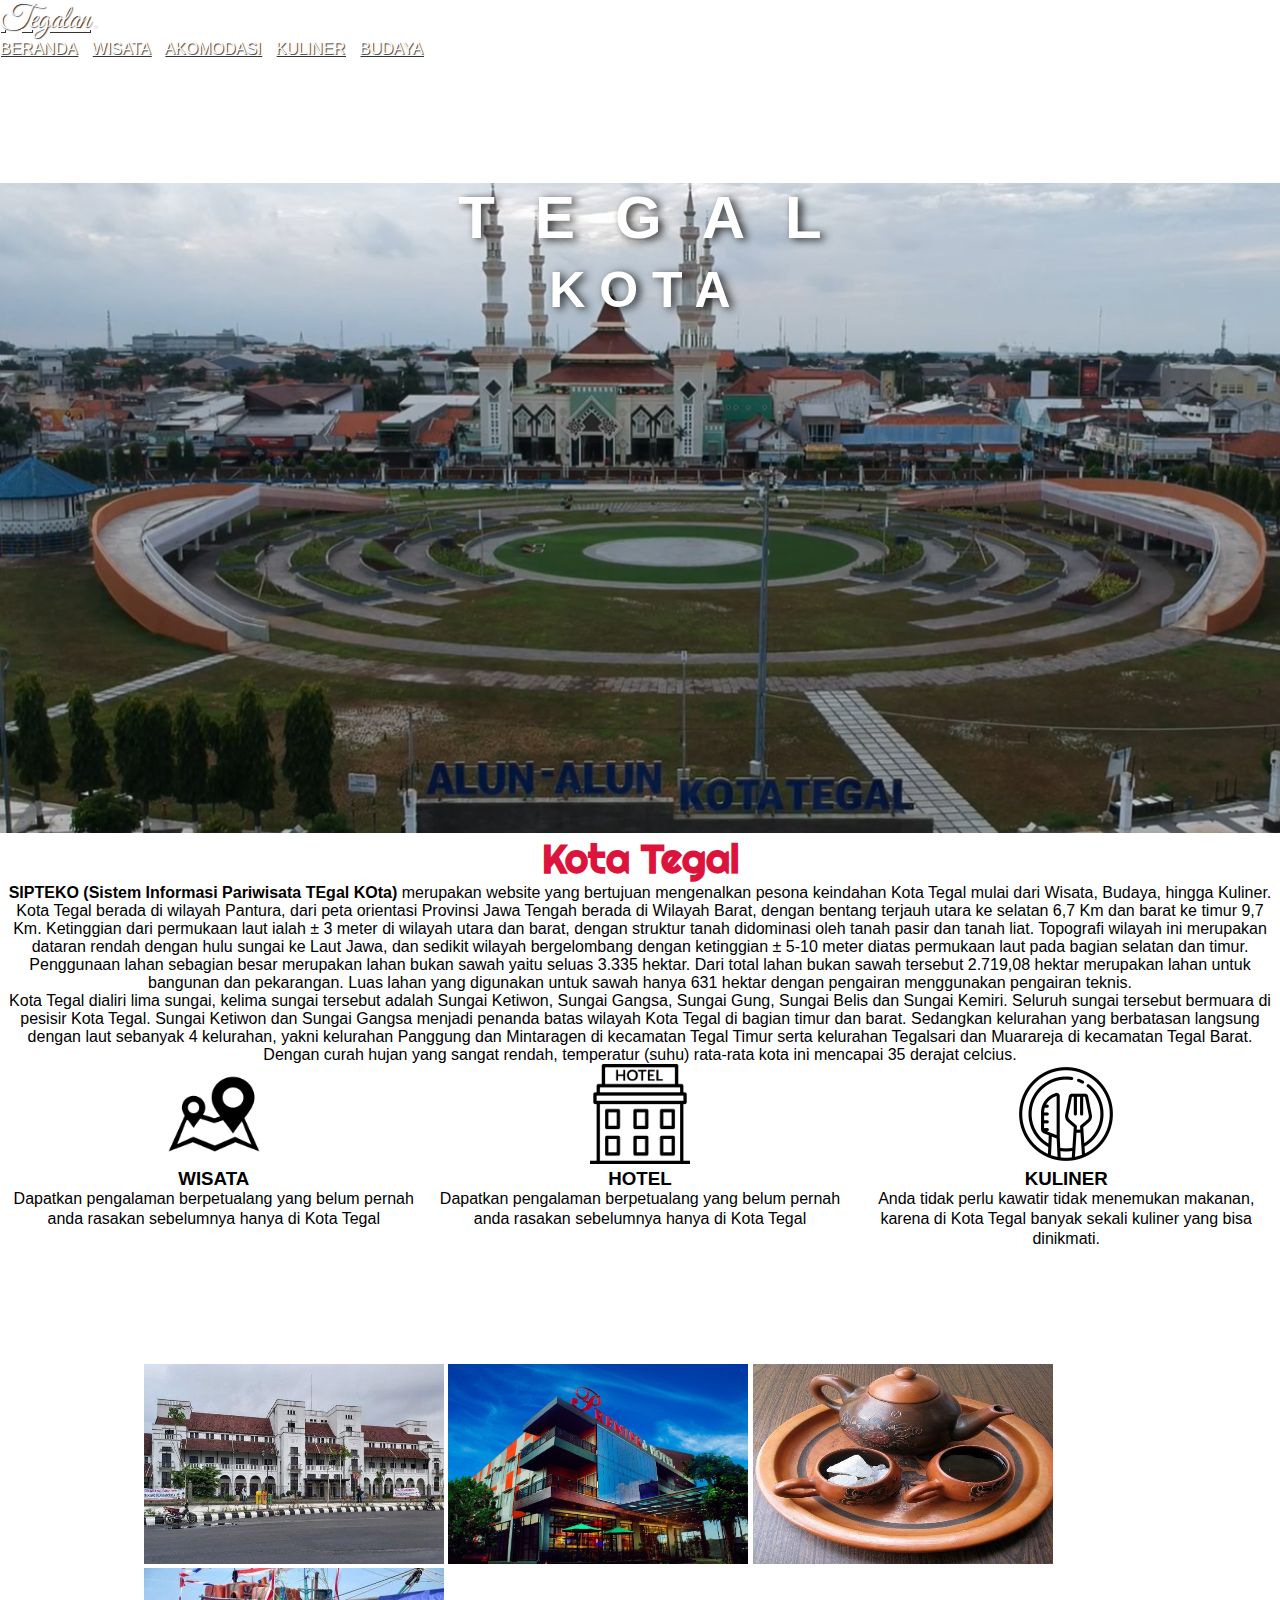
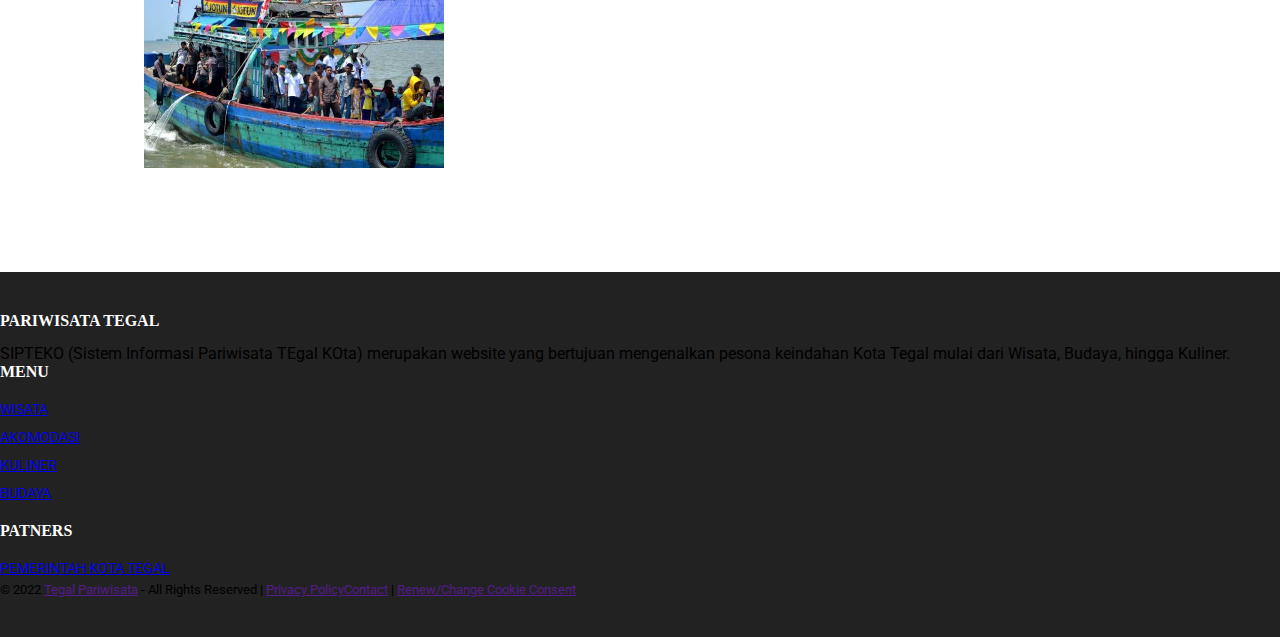
<file: index.html>
<!doctype html>
<html lang="en">

<head>
    <!-- Required meta tags -->
    <meta charset="utf-8">
    <meta name="viewport" content="width=device-width, initial-scale=1, shrink-to-fit=no">

    <!-- Bootstrap CSS -->
    <link rel="stylesheet" href="https://cdn.jsdelivr.net/npm/bootstrap@4.6.1/dist/css/bootstrap.min.css"
        integrity="sha384-zCbKRCUGaJDkqS1kPbPd7TveP5iyJE0EjAuZQTgFLD2ylzuqKfdKlfG/eSrtxUkn" crossorigin="anonymous">

    <!-- Font -->
    <link href="https://fonts.googleapis.com/css2?family=Great+Vibes&family=Roboto:ital,wght@1,300&display=swap" rel="stylesheet">

    <!-- Font Logo -->
    <link href="https://fonts.googleapis.com/css2?family=Great+Vibes&display=swap" rel="stylesheet">

    <link href="https://fonts.googleapis.com/css2?family=Righteous&display=swap" rel="stylesheet">

    <!-- Font Jumbotron -->
    <link href="https://fonts.googleapis.com/css2?family=Water+Brush&display=swap" rel="stylesheet">

    <!-- My CSS -->
    <link rel="stylesheet" href="style.css">

    <title>Tegal Pariwisata</title>
</head>

<body>
    <!-- navbar -->
    <nav class="navbar navbar-expand-lg navbar-light">
        <div class="container">
            <a class="navbar-brand" href="index.html">Tegalan</a>
            <button class="navbar-toggler" type="button" data-toggle="collapse" data-target="#navbarNavAltMarkup"
                aria-controls="navbarNavAltMarkup" aria-expanded="false" aria-label="Toggle navigation">
                <span class="navbar-toggler-icon"></span>
            </button>
            <div class="collapse navbar-collapse" id="navbarNavAltMarkup">
                <div class="navbar-nav ml-auto">
                    <a class="nav-link" href="index.html">Beranda</a>
                    <a class="nav-link" href="wisata.html">Wisata</a>
                    <a class="nav-link" href="akomodasi.html">Akomodasi</a>
                    <a class="nav-link" href="kuliner.html">Kuliner</a>
                    <a class="nav-link" href="budaya.html">Budaya</a>
                </div>
            </div>
        </div>
    </nav>
    <!-- end navbar -->

    <!-- jumbroton -->
    <section id="slider">
        <div class="jumbotron jumbotron-fluid">
            <div class="container">
                <p class="display-4"><span>T</span><span>E</span><span>G</span><span>A</span><span>L</span><br><span style="font-size:50px ;">K O T A</span>
                </p>
            </div>
        </div>
    </section>
    <!-- end jumbroton -->


    <!-- panel -->
    
    <!-- panel -->

    <!-- about -->
    <section id="about">
        <div class="container">
            <div class="row justify-content-center mt-5">
                <div class="col-md-10 mt-7">
                    <p class="text-card" style="font-family:'Righteous';color:crimson">Kota Tegal</p>
                    <p class="text-card1"><b>SIPTEKO (Sistem Informasi Pariwisata TEgal KOta)</b> merupakan website yang bertujuan mengenalkan pesona keindahan Kota Tegal mulai dari Wisata, Budaya, hingga Kuliner.</p>
                    <p class="text-card2">Kota Tegal berada di wilayah Pantura, dari peta orientasi Provinsi Jawa Tengah berada di Wilayah Barat, dengan bentang terjauh utara ke selatan 6,7 Km dan barat ke timur 9,7 Km. Ketinggian dari permukaan laut ialah ± 3 meter di wilayah utara dan barat, dengan struktur tanah didominasi oleh tanah pasir dan tanah liat. Topografi wilayah ini merupakan dataran rendah dengan hulu sungai ke Laut Jawa, dan sedikit wilayah bergelombang dengan ketinggian ± 5-10 meter diatas permukaan laut pada bagian selatan dan timur.</p>
                    <p class="text-card2">Penggunaan lahan sebagian besar merupakan lahan bukan sawah yaitu seluas 3.335 hektar. Dari total lahan bukan sawah tersebut 2.719,08 hektar merupakan lahan untuk bangunan dan pekarangan. Luas lahan yang digunakan untuk sawah hanya 631 hektar dengan pengairan menggunakan pengairan teknis.</p>
                    <p class="text-card2">Kota Tegal dialiri lima sungai, kelima sungai tersebut adalah Sungai Ketiwon, Sungai Gangsa, Sungai Gung, Sungai Belis dan Sungai Kemiri. Seluruh sungai tersebut bermuara di pesisir Kota Tegal. Sungai Ketiwon dan Sungai Gangsa menjadi penanda batas wilayah Kota Tegal di bagian timur dan barat. Sedangkan kelurahan yang berbatasan langsung dengan laut sebanyak 4 kelurahan, yakni kelurahan Panggung dan Mintaragen di kecamatan Tegal Timur serta kelurahan Tegalsari dan Muarareja di kecamatan Tegal Barat. Dengan curah hujan yang sangat rendah, temperatur (suhu) rata-rata kota ini mencapai 35 derajat celcius.</p>
                    <div class=" mt-5">
                    </div>
                </div>
            </div>
        </div>
    </section>
    <!-- end about -->

    <!-- destination -->
    <section>
    <div class="container1">
        <div class="left-content">
            <img src="img/tour-guide-guide-map-icon-with-png-and-vector-format-for-free-422520.png" width="100 px">
            <h3>WISATA</h3>
            <p>Dapatkan pengalaman berpetualang yang belum pernah anda rasakan sebelumnya hanya di Kota Tegal</p>
        </div>
        <div class="center-content">
            <img src="img/pngwing.com (2).png" width="100 px"> 
            <h3>HOTEL</h3>
            <p>Dapatkan pengalaman berpetualang yang belum pernah anda rasakan sebelumnya hanya di Kota Tegal</p>
        </div>
        <div class="right-content">
            <img src="img/pngwing.com (3).png" width="100px">
            <h3>KULINER</h3>
            <p>Anda tidak perlu kawatir tidak menemukan makanan, karena di Kota Tegal banyak sekali kuliner yang bisa dinikmati.</p>
        </div>
    </section>

    <!-- end destination -->
    <section id="image-set-sec">
		<div class="image-set">
			<div class="image-box">
				<a href="wisata.html"><img src="img/1.jpg"></a>
				<div class="image-content">
					<div class="text"><a href="wisata.html"><h1>wisata</h1></a></div>
				</div>
			</div>
			<div class="image-box">
				<a href="akomodasi.html"><img src="img/3.jpg"></a>
				<div class="image-content">
					<div class="text"><a href="akomodasi.html"><h1>akomodasi</h1></a></div>
				</div>
			</div>
			<div class="image-box">
				<a href="kuliner.html"><img src="img/16.jpg"></a>
				<div class="image-content">
					<div class="text"><a href="kuliner.html"><h1>kuliner</h1></a></div>
				</div>
			</div>
            <div class="image-box">
				<a href="budaya.html"><img src="img/3d8b50cd8b5722cf12b0c42b87292653.jpg"></a>
				<div class="image-content">
					<div class="text"><a href="budaya.html"><h1>Budaya</h1></a></div>
				</div>
			</div>
		</div>
	</section>
    <!-- contact me -->

    <!-- end contact me -->

    <!-- footer -->
    <footer class="mt-3">
        <div class="footer text-white">
            <div class="container">
                <div class="row justify-content-between">
                    <div class="col-lg-4 col-md-6 col-sm-12">
                        <h2>Pariwisata Tegal</h2>
                        <p class="p-footer" style="font-family:'Roboto'">SIPTEKO (Sistem Informasi Pariwisata TEgal KOta) merupakan website yang bertujuan mengenalkan pesona keindahan Kota Tegal mulai dari Wisata, Budaya, hingga Kuliner.</p>
                        <div class="container">
                            <div class="row pt-4">
                                <div class="col-12">
                                </div>
                                <div class="col-12 social">
                                    <a href="#"><i class="fa fa-facebook"></i></a>
                                    <a href="#"><i class="fa fa-twitter"></i></a>
                                    <a href="#"><i class="fa fa-whatsapp"></i></a>
                                    <a href="#"><i class="fa fa-instagram"></i></a>
                                </div>
                            </div>
                        </div>
                    </div>
                    <div class="col-lg-4 col-md-6 col-sm-12">
                        <div class="row">
                            <div class="col-lg-6 col-md-6 col-sm-12" style="margin-bottom: 15px;">
                                <h2>Menu</h2>
                                <ul>
                                    <li class="footer-item">
                                        <a class="footer-link text-white" href="wisata.html">Wisata</a>
                                    </li>
                                    <li class="footer-item">
                                        <a class="footer-link text-white" href="akomodasi.html">Akomodasi</a>
                                    </li>
                                    <li class="footer-item">
                                        <a class="footer-link text-white" href="kuliner.html">Kuliner</a>
                                    </li> 
                                    <li class="footer-item">
                                        <a class="footer-link text-white" href="budaya.html">Budaya</a>
                                    </li>
                                </ul>
                            </div>
                            <div class="col-lg6 col-md-6 col-sm-12">
                                <h2>PATNERS</h2>
                                <ul>
                                    <li class="footer-socmed">
                                        <a class="footer-link text-white" href="https://www.tegalkota.go.id/v2/index.php?lang=id" target="_blank"><ion-icon name="logo-facebook"></ion-icon> PEMERINTAH KOTA TEGAL</a>
                                    </li>
                                </ul>
                            </div>
                        </div>
                    </div>
                    <div class="col-12">
                        <p class="text-center">
                            © 2022 <a href="" class="copyright text-white">Tegal Pariwisata</a> - All Rights Reserved | <a href="" class="copyright text-white">Privacy Policy</a><a href="" class="copyright text-white">Contact</a> | <a href="" class="copyright text-white">Renew/Change Cookie Consent</a>
                        </p>
                    </div>
                </div>
            </div>
        </div>
    </footer>
    <!-- end footer -->

    <script src="https://cdn.jsdelivr.net/npm/jquery@3.5.1/dist/jquery.slim.min.js"
        integrity="sha384-DfXdz2htPH0lsSSs5nCTpuj/zy4C+OGpamoFVy38MVBnE+IbbVYUew+OrCXaRkfj"
        crossorigin="anonymous"></script>
    <script src="https://cdn.jsdelivr.net/npm/bootstrap@4.6.1/dist/js/bootstrap.bundle.min.js"
        integrity="sha384-fQybjgWLrvvRgtW6bFlB7jaZrFsaBXjsOMm/tB9LTS58ONXgqbR9W8oWht/amnpF"
        crossorigin="anonymous"></script>

</body>

</html>
</file>
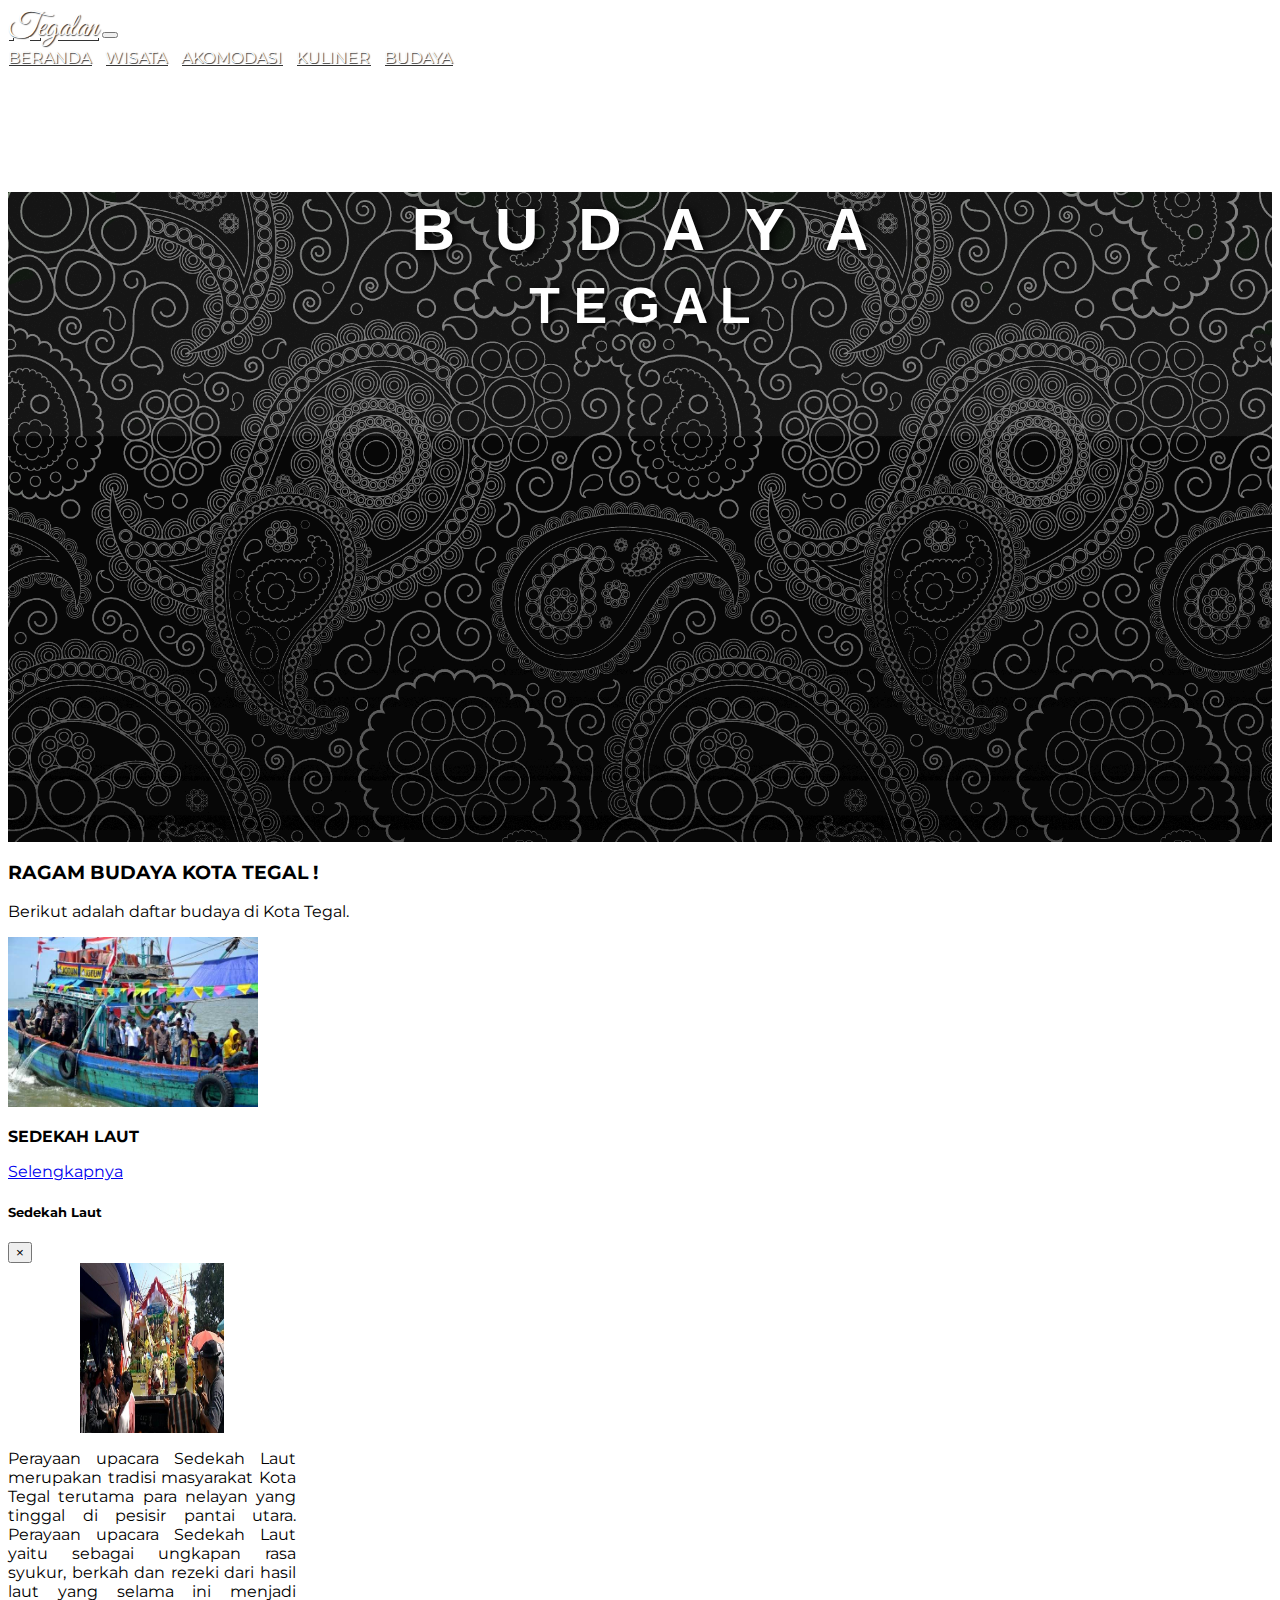
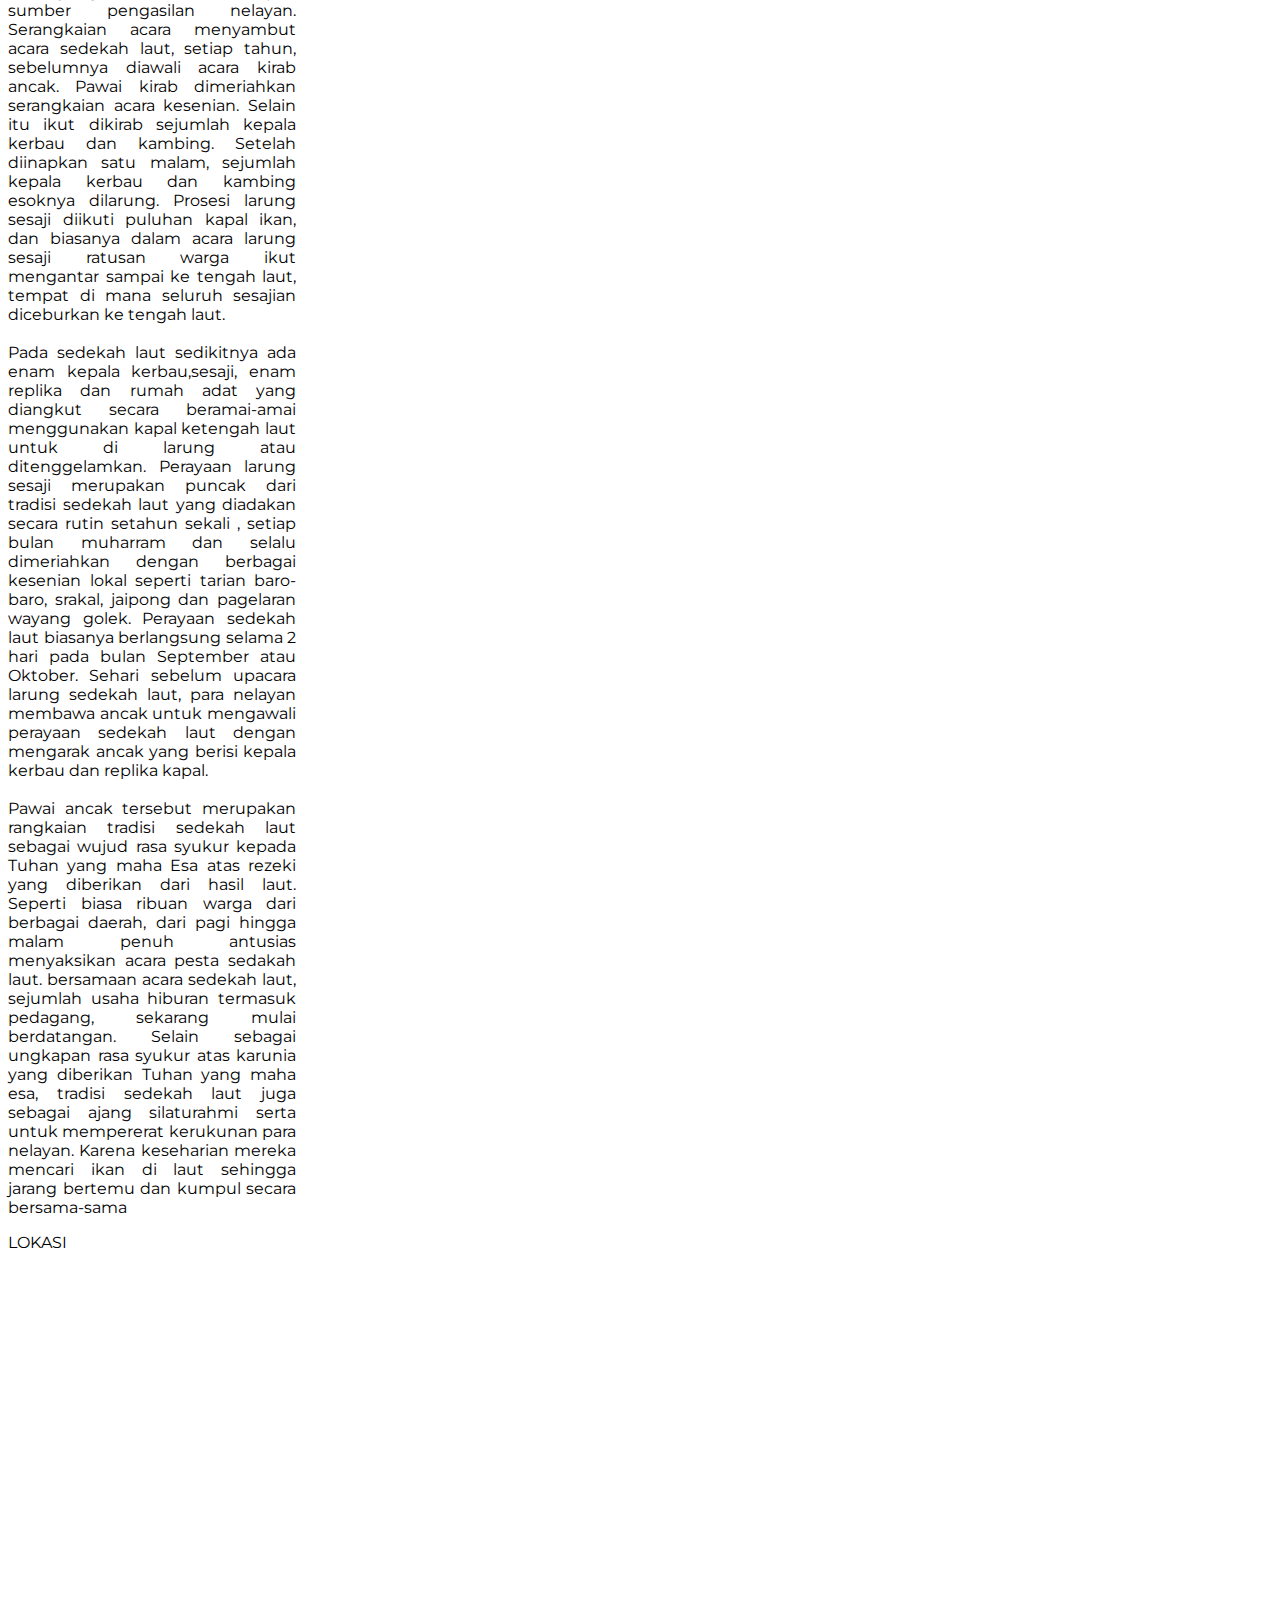
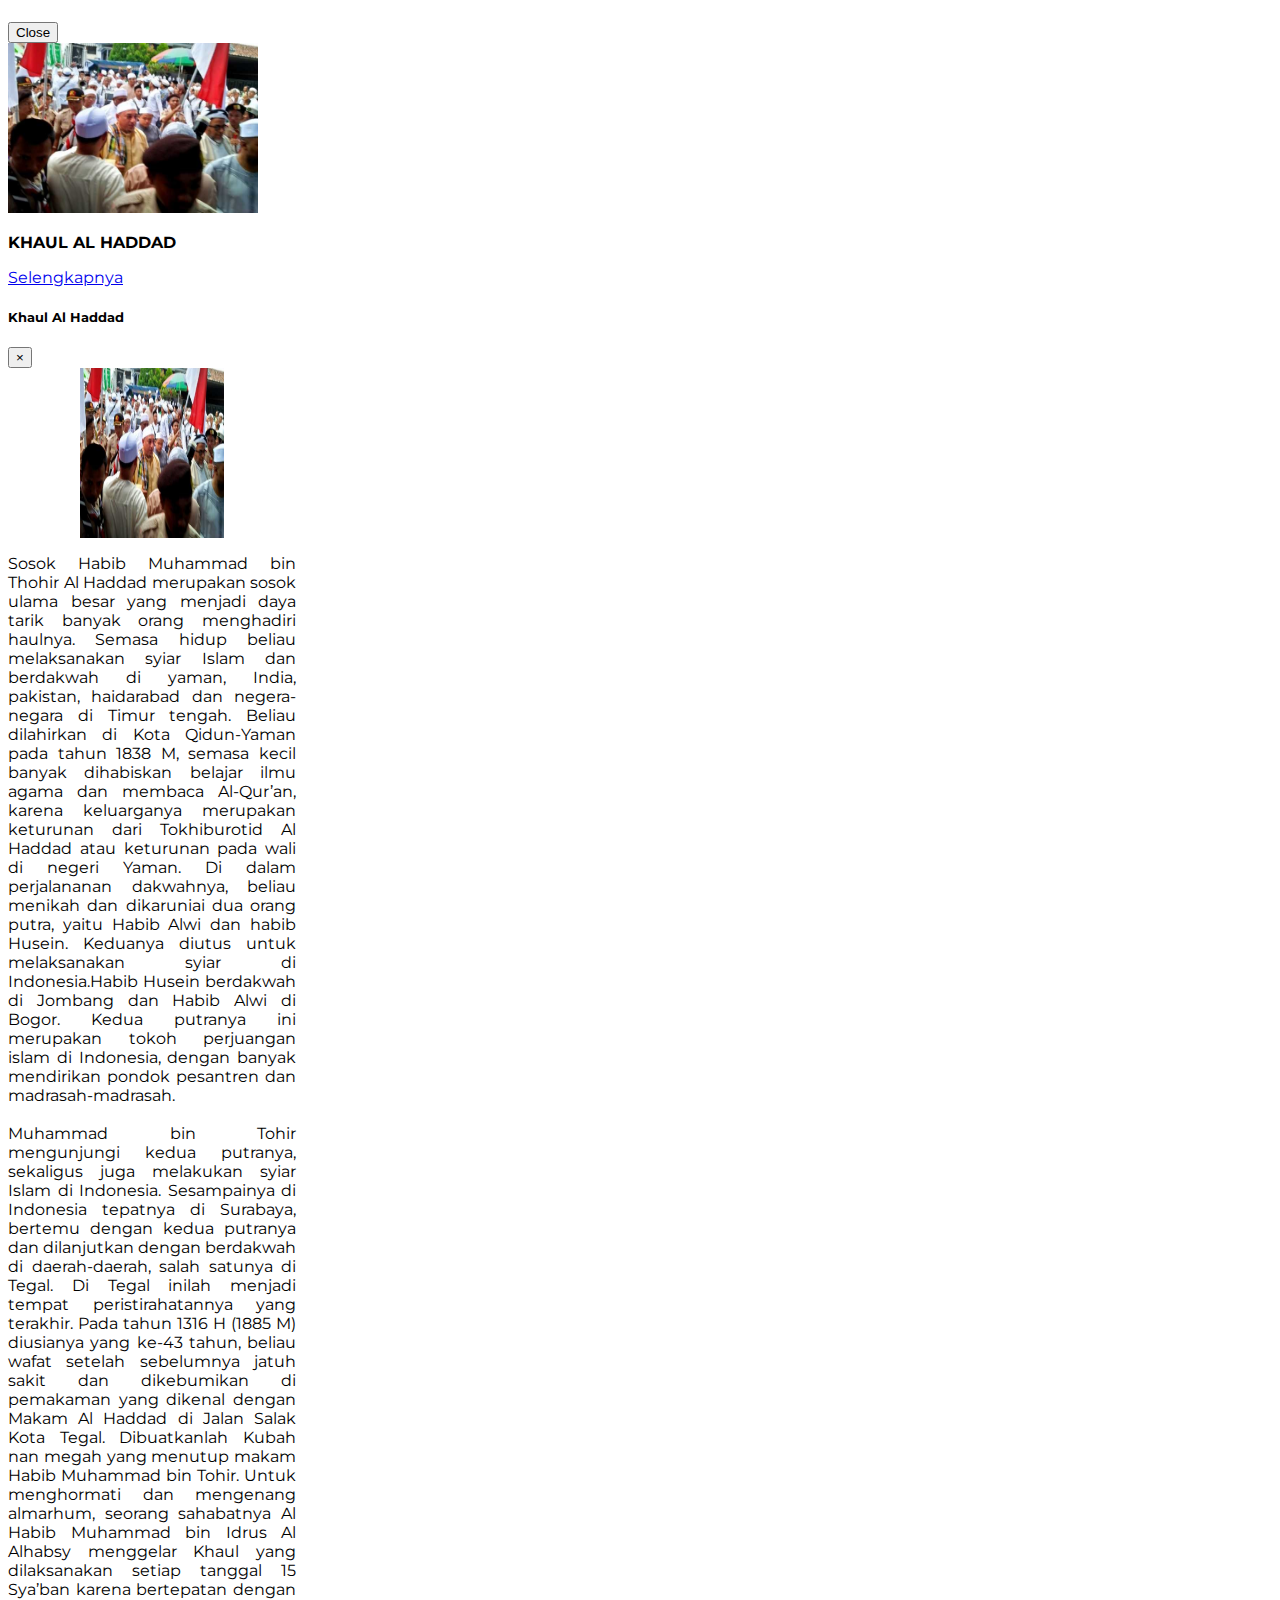
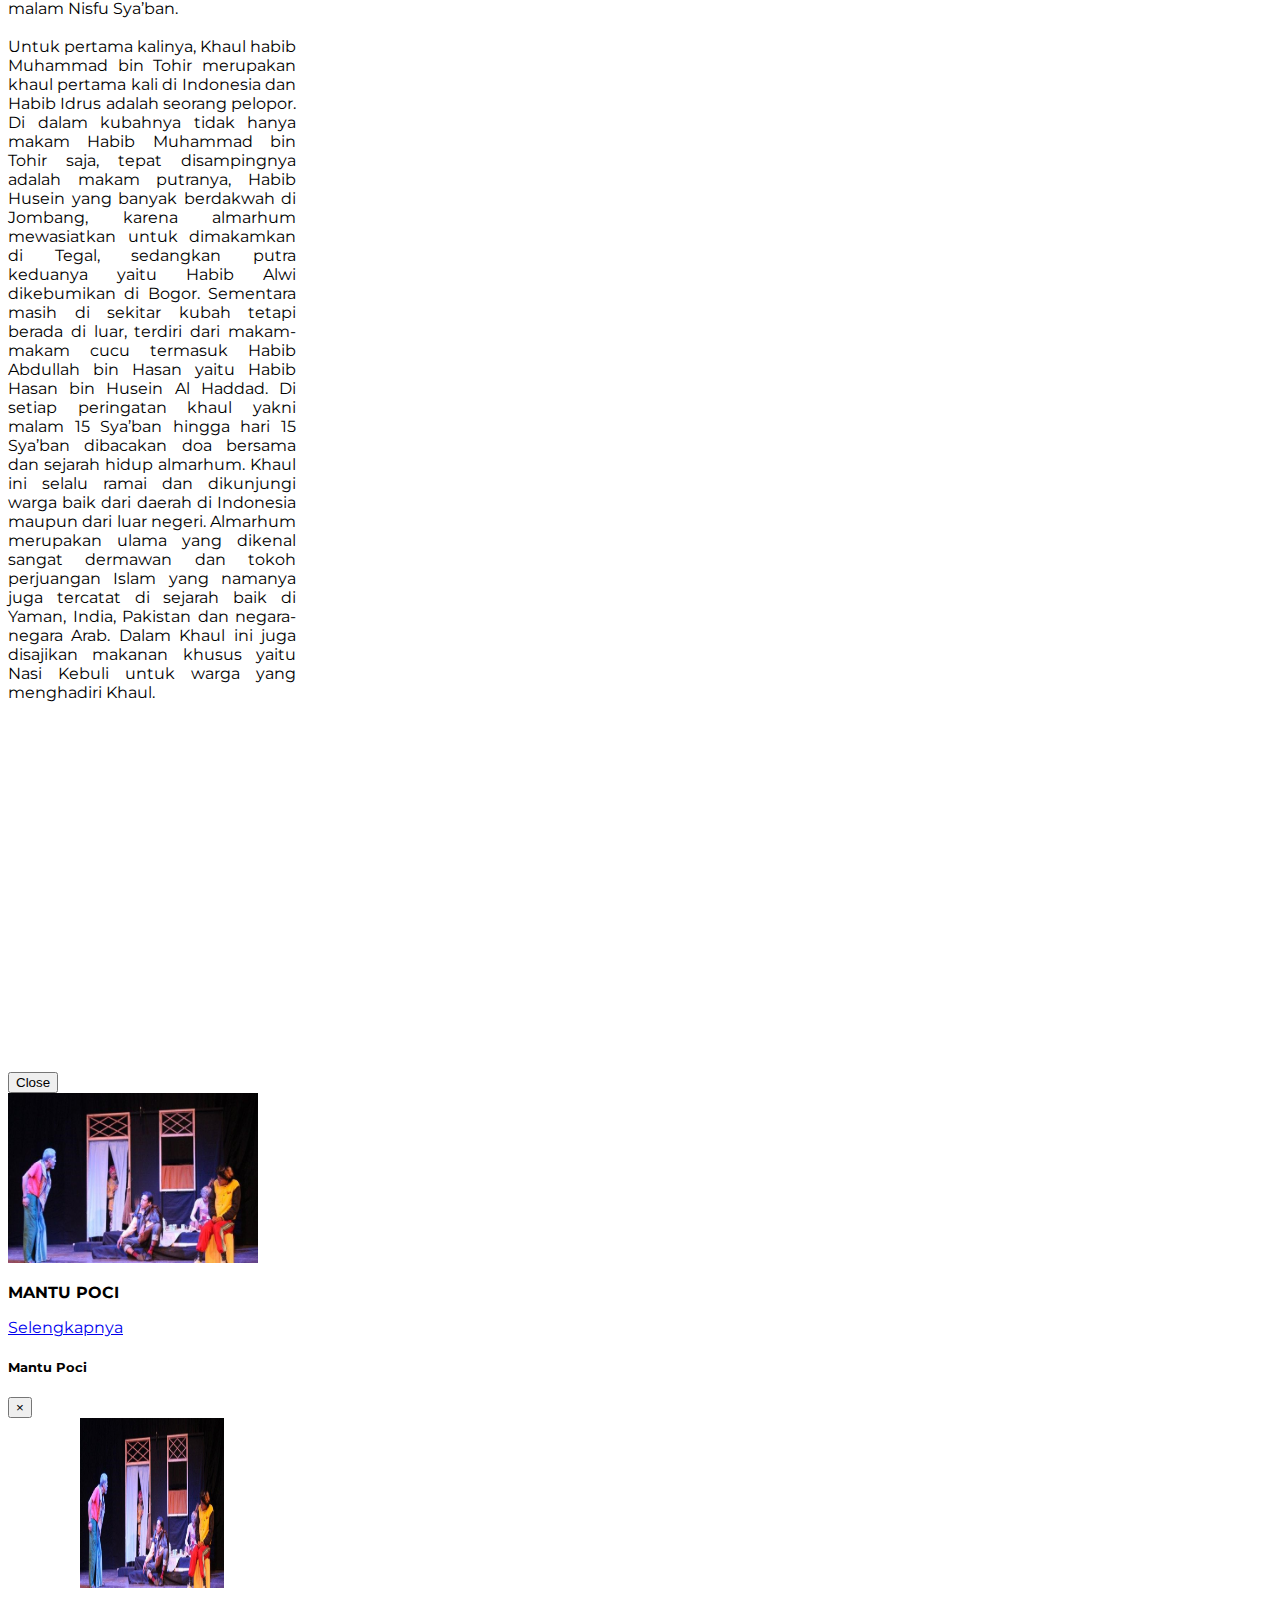
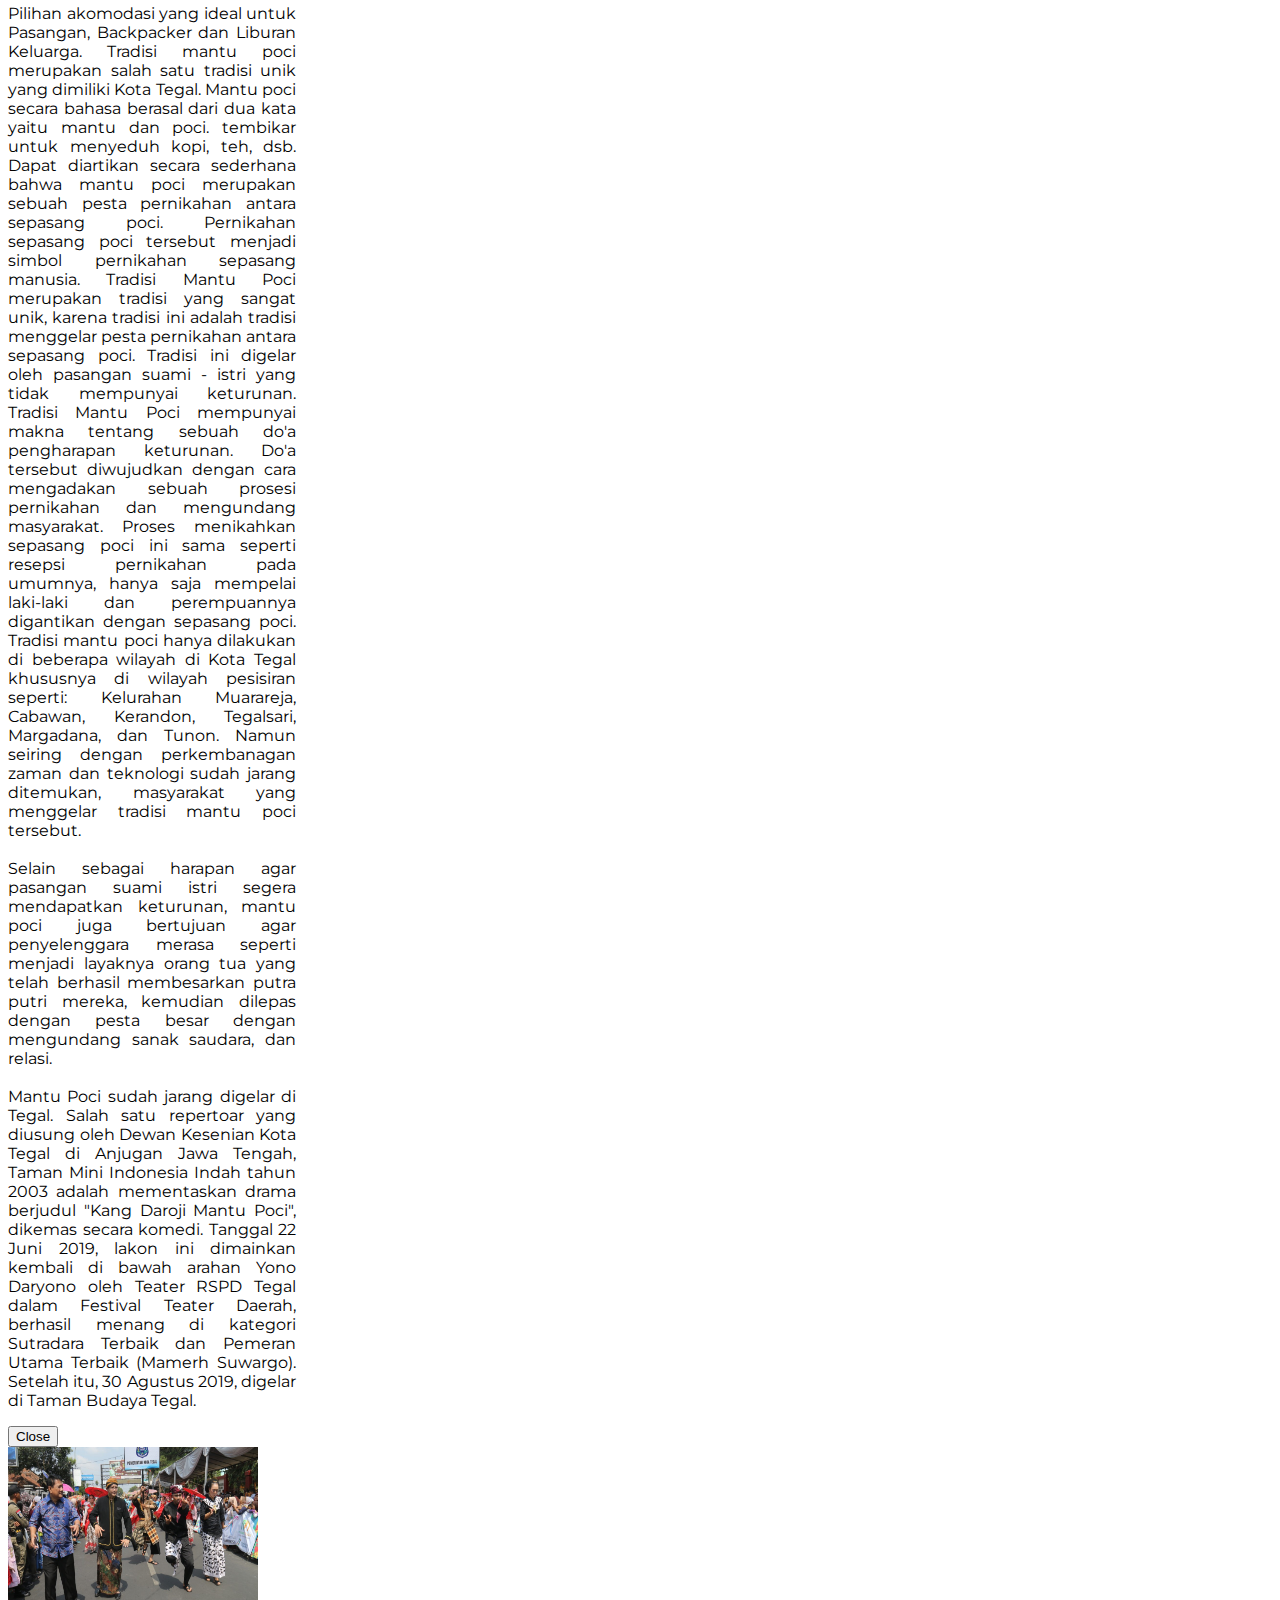
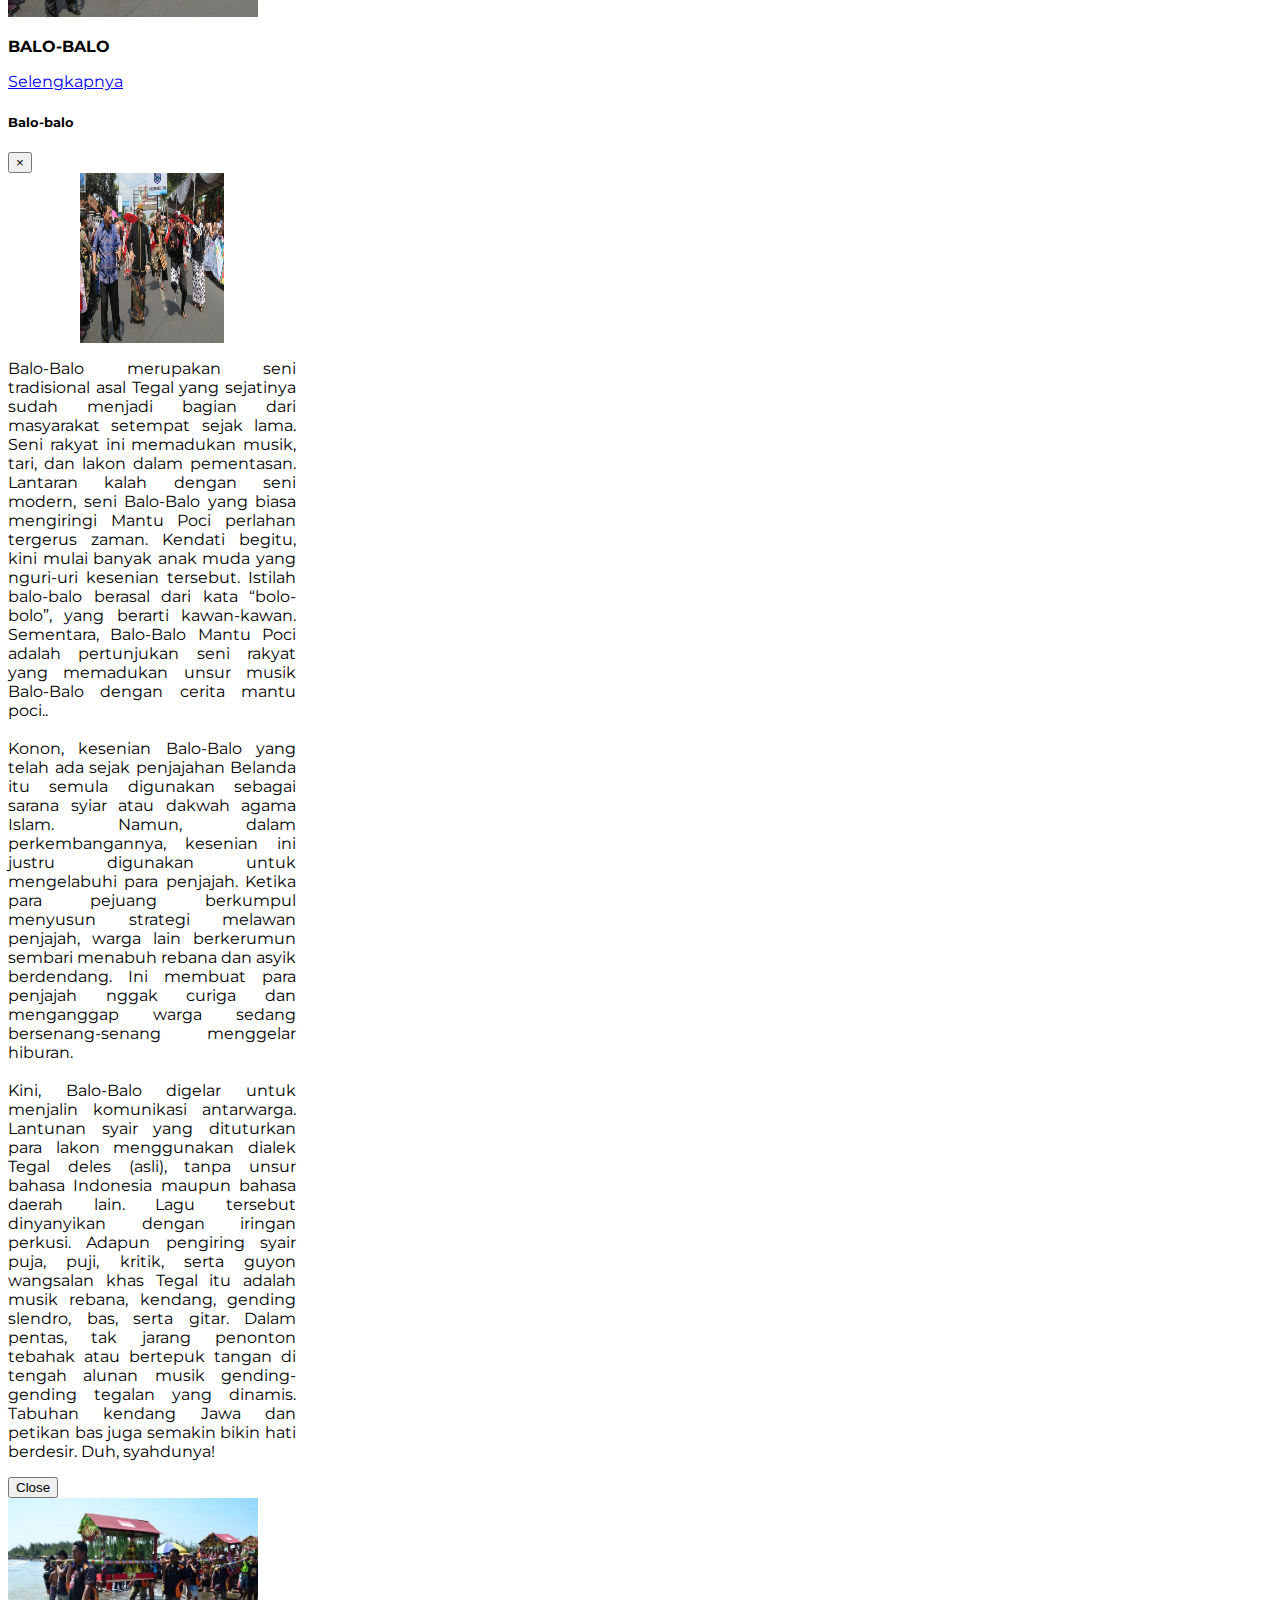
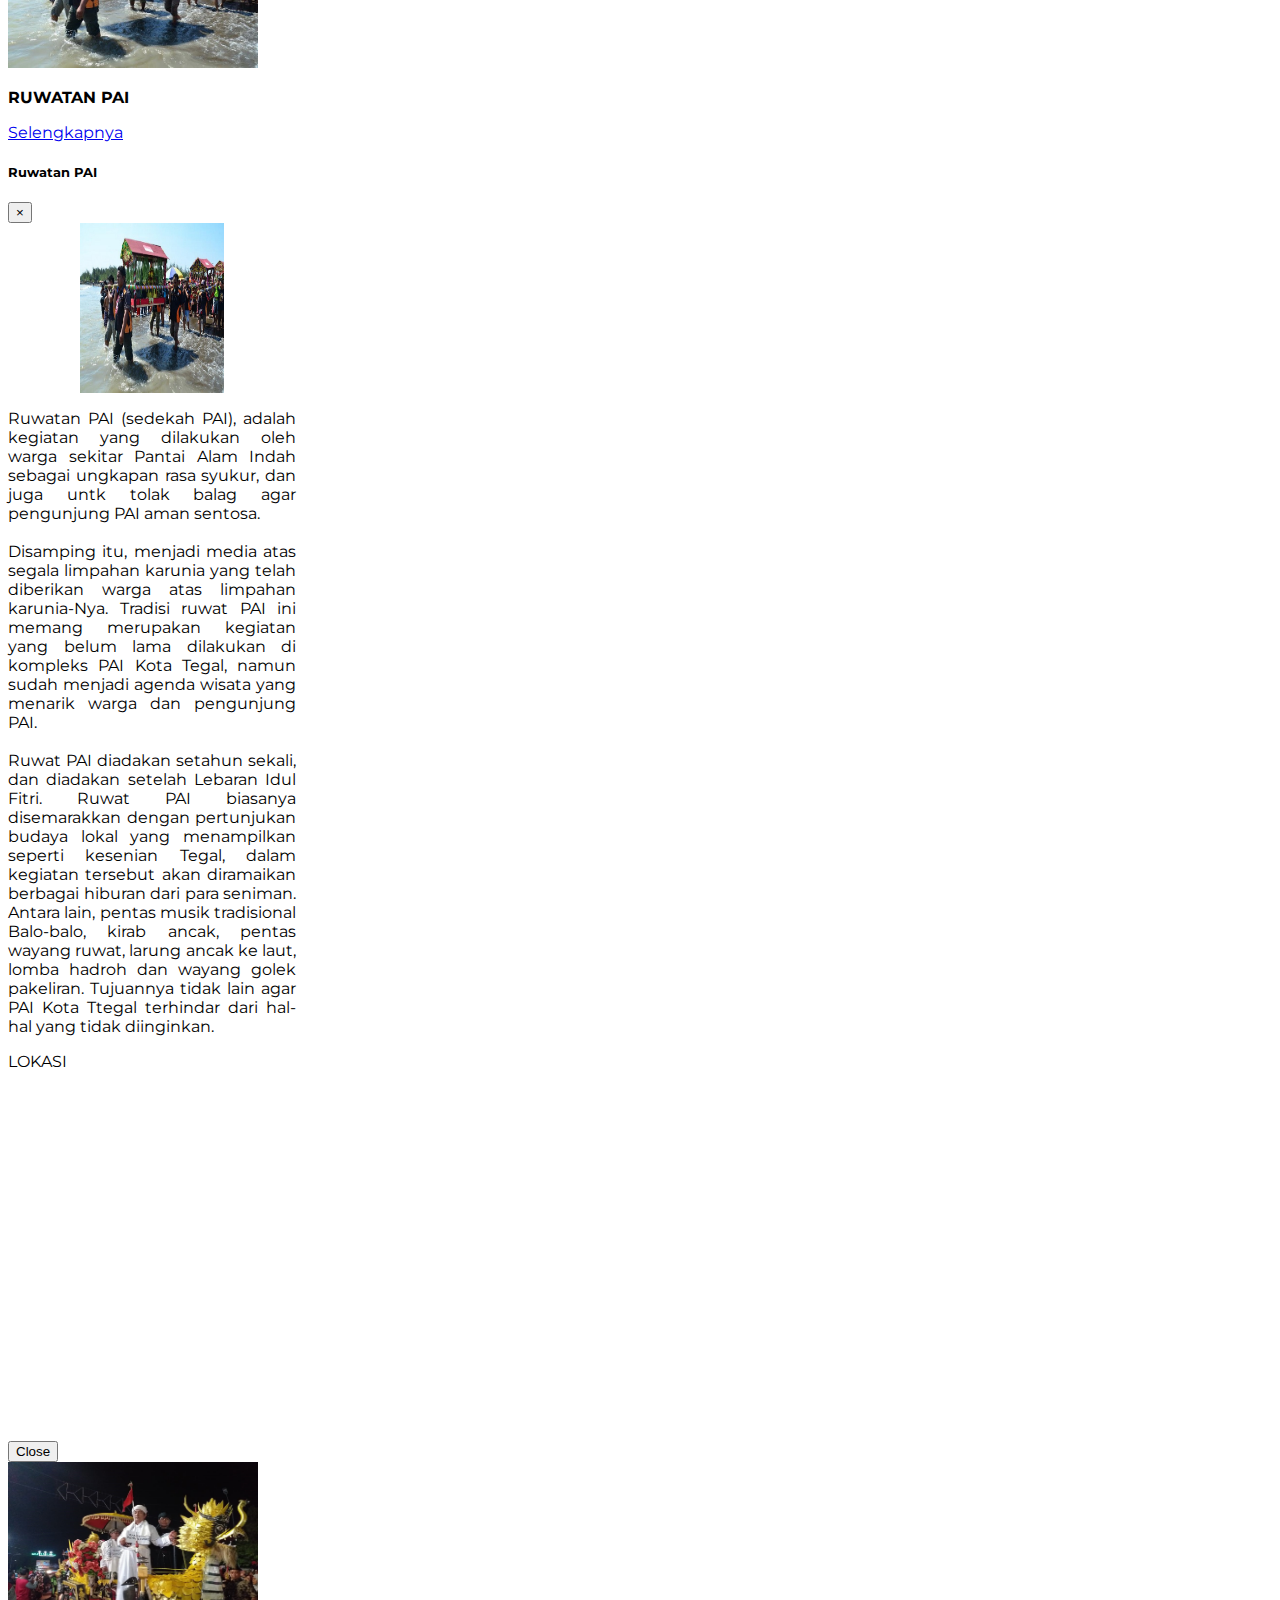
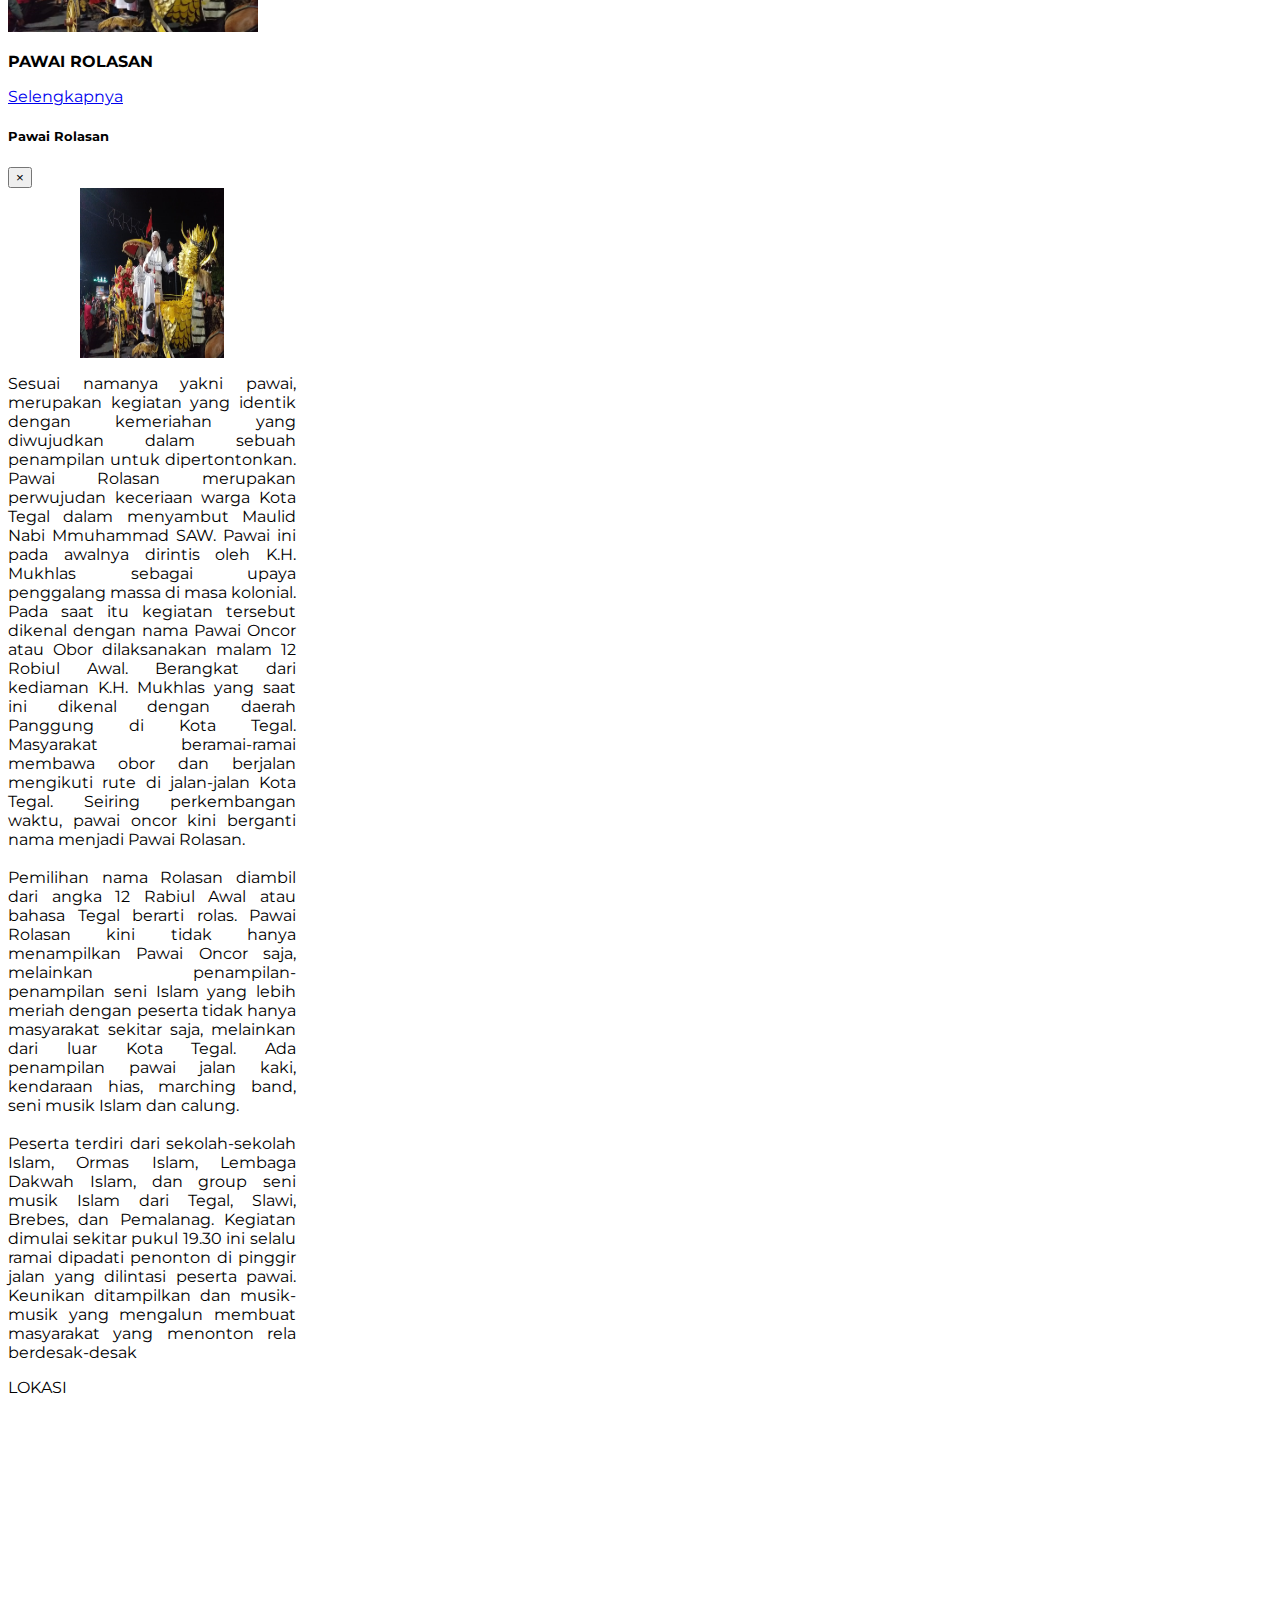
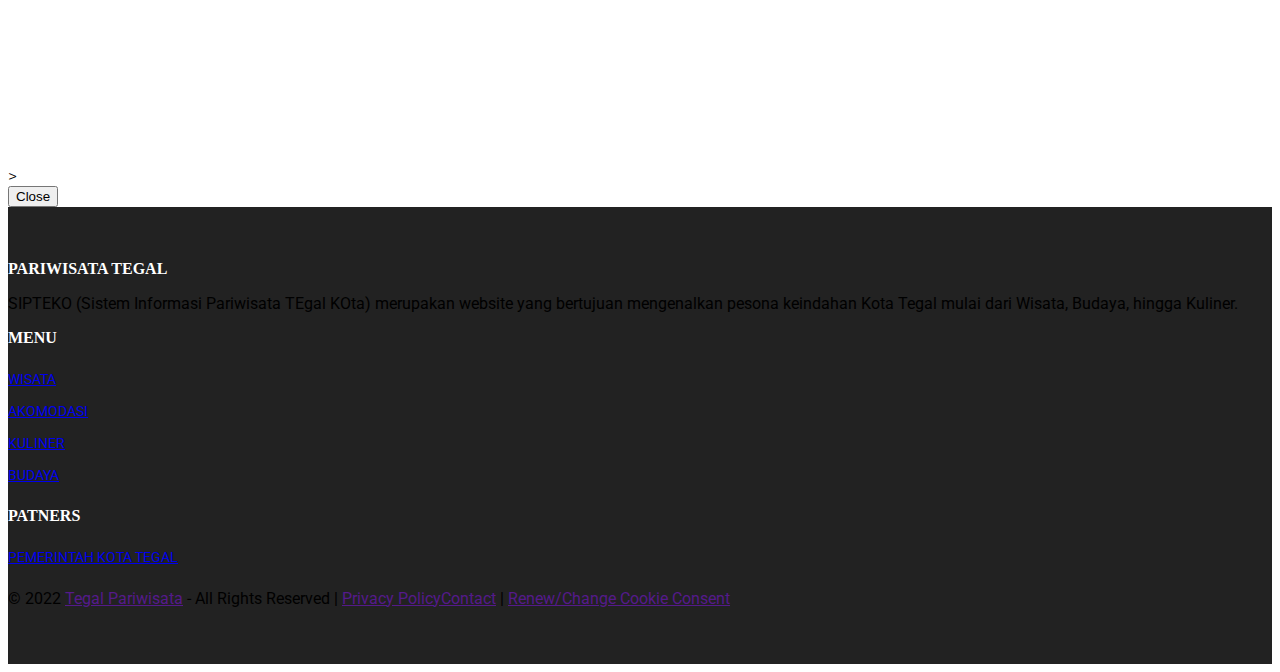
<file: budaya.html>
<!doctype html>
<html lang="en">

<head>
    <!-- Required meta tags -->
    <meta charset="utf-8">
    <meta name="viewport" content="width=device-width, initial-scale=1, shrink-to-fit=no">

    <!-- Bootstrap CSS -->
    <link rel="stylesheet" href="https://cdn.jsdelivr.net/npm/bootstrap@4.6.1/dist/css/bootstrap.min.css"
        integrity="sha384-zCbKRCUGaJDkqS1kPbPd7TveP5iyJE0EjAuZQTgFLD2ylzuqKfdKlfG/eSrtxUkn" crossorigin="anonymous">

    <!-- Font -->
    <link href="https://fonts.googleapis.com/css2?family=Great+Vibes&family=Roboto:ital,wght@1,300&display=swap" rel="stylesheet">

    <link href="https://fonts.googleapis.com/css2?family=Great+Vibes&family=Montserrat:wght@400;600&family=Roboto:ital,wght@1,300&display=swap" rel="stylesheet">

    <!-- Font Logo -->
    <link href="https://fonts.googleapis.com/css2?family=Great+Vibes&display=swap" rel="stylesheet">

    <!-- Font Jumbotron -->
    <link href="https://fonts.googleapis.com/css2?family=Water+Brush&display=swap" rel="stylesheet">

    <!-- My CSS -->
    <link rel="stylesheet" href="budaya.css">

    <title>Tegal Pariwisata</title>
</head>

<body>
    <!-- navbar -->
    <nav class="navbar navbar-expand-lg navbar-light">
        <div class="container">
            <a class="navbar-brand" href="index.html">Tegalan</a>
            <button class="navbar-toggler" type="button" data-toggle="collapse" data-target="#navbarNavAltMarkup"
                aria-controls="navbarNavAltMarkup" aria-expanded="false" aria-label="Toggle navigation">
                <span class="navbar-toggler-icon"></span>
            </button>
            <div class="collapse navbar-collapse" id="navbarNavAltMarkup">
                <div class="navbar-nav ml-auto">
                    <a class="nav-link" href="index.html">Beranda</a>
                    <a class="nav-link" href="wisata.html">Wisata</a>
                    <a class="nav-link" href="akomodasi.html">Akomodasi</a>
                    <a class="nav-link" href="kuliner.html">Kuliner</a>
                    <a class="nav-link" href="budaya.html">Budaya</a>
                </div>
            </div>
        </div>
    </nav>
    <!-- end navbar -->

    <section id="slider">
        <div class="jumbotron jumbotron-fluid">
            <div class="container">
                <p class="display-4"><span>B</span><span>U</span><span>D</span><span>A</span><span>Y</span><span>A</span><br><span style="font-size:50px ;">T E G A L</span>
                </p>
            </div>
        </div>
    </section>

    <!-- destination -->
    <section class="destinasi mt-5" id="destinasi">
        <div class="container-lg">
            <!-- Wisata Alam -->
            <div class="title">
                <h3 class="display-5 mt-3">RAGAM BUDAYA KOTA TEGAL !</h3>
                <p>Berikut adalah daftar budaya di Kota Tegal.</p>
            </div>
            <div class="row mt-4">
                <div class="col-md-4 mb-3">
                    <div class="card" style="width: 18rem;">
                        <img src="img/SEDEKAH.jpg" class="rounded mx-auto mt-3" width="250px" ">
                        <div class="card-body">
                            <p class="card-text">SEDEKAH LAUT</p>
                            <!-- Button trigger modal -->
                            <a href="#" class="card-modal" data-toggle="modal"
                                data-target="#wisataternadi">Selengkapnya</a>
                            <!-- Modal -->
                            <div class="modal fade" id="wisataternadi" tabindex="-1" aria-labelledby="exampleModalLabel"
                                aria-hidden="true">
                                <div class="modal-dialog">
                                    <div class="modal-content">
                                        <div class="modal-header">
                                            <h5 class="modal-title" id="exampleModalLabel"> Sedekah Laut
                                            </h5>
                                            <button type="button" class="close" data-dismiss="modal" aria-label="Close">
                                                <span aria-hidden="true">&times;</span>
                                            </button>
                                        </div>
                                        <div class="modal-body">
                                            <img src="img/SEDEKAH2.jpg" class="rounded" width="250px">
                                            <p class="dest mt-3";>Perayaan upacara Sedekah Laut merupakan tradisi masyarakat Kota Tegal terutama para nelayan yang tinggal di pesisir pantai utara. Perayaan upacara Sedekah Laut yaitu sebagai ungkapan rasa syukur, berkah dan rezeki dari hasil laut yang selama ini menjadi sumber pengasilan nelayan.
                                                Serangkaian acara menyambut acara sedekah laut, setiap tahun, sebelumnya diawali acara kirab ancak. Pawai kirab dimeriahkan serangkaian acara kesenian. Selain itu ikut dikirab sejumlah kepala kerbau dan kambing. Setelah diinapkan satu malam, sejumlah kepala kerbau dan kambing esoknya dilarung. Prosesi larung sesaji diikuti puluhan kapal ikan, dan biasanya dalam acara larung sesaji ratusan warga ikut mengantar sampai ke tengah laut, tempat di mana seluruh sesajian diceburkan ke tengah laut.
                                                <br>
                                                <br>
                                                Pada sedekah laut sedikitnya ada enam kepala kerbau,sesaji, enam replika dan rumah adat yang diangkut secara beramai-amai menggunakan kapal ketengah laut untuk di larung atau ditenggelamkan. Perayaan larung sesaji merupakan puncak dari tradisi sedekah laut yang diadakan secara rutin setahun sekali , setiap bulan muharram dan selalu dimeriahkan dengan berbagai kesenian lokal seperti tarian baro-baro, srakal, jaipong dan pagelaran wayang golek.
                                                Perayaan sedekah laut biasanya berlangsung selama 2 hari pada bulan September atau Oktober. Sehari sebelum upacara larung sedekah laut, para nelayan membawa ancak untuk mengawali perayaan sedekah laut dengan mengarak ancak yang berisi kepala kerbau dan replika kapal.
                                                <br>
                                                <br>
                                                Pawai ancak tersebut merupakan rangkaian tradisi sedekah laut sebagai wujud rasa syukur kepada Tuhan yang maha Esa atas rezeki yang diberikan dari hasil laut. Seperti biasa ribuan warga dari berbagai daerah, dari pagi hingga malam penuh antusias menyaksikan acara pesta sedakah laut. bersamaan acara sedekah laut, sejumlah usaha hiburan termasuk pedagang, sekarang mulai berdatangan.
                                                Selain sebagai ungkapan rasa syukur atas karunia yang diberikan Tuhan yang maha esa, tradisi sedekah laut juga sebagai ajang silaturahmi serta untuk mempererat kerukunan para nelayan. Karena keseharian mereka mencari ikan di laut sehingga jarang bertemu dan kumpul secara bersama-sama
                                            </p>
                                            <div>
                                                <p>LOKASI</p>
                                                <div class="well"><iframe width="100%" height="350" frameborder="0" scrolling="no" marginheight="0" marginwidth="0" src="https://www.google.com/maps/embed?pb=!1m14!1m8!1m3!1d126762.94634783392!2d109.128704!3d-6.849535!3m2!1i1024!2i768!4f13.1!3m3!1m2!1s0x0%3A0x34864299a83f1ba7!2sPelelangan%20ikan%20Pelabuhan%20Perikanan%20Pantai%20Tegalsari%20Tegal!5e0!3m2!1sen!2sid!4v1658591428292!5m2!1sen!2sid" width="600" height="450" style="border:0;" allowfullscreen="" loading="lazy" referrerpolicy="no-referrer-when-downgrade"></iframe></div>
                                            </div>
                                        </div>
                                        <div class="modal-footer">
                                            <button type="button" class="btn btn-secondary"
                                                data-dismiss="modal">Close</button>
                                        </div>
                                    </div>
                                </div>
                            </div>
                            <!-- end modal -->
                        </div>
                    </div>
                </div>
                <div class="col-md-4 mb-3">
                    <div class="card" style="width: 18rem;">
                        <img src="img/khaul.jpg" class="rounded mx-auto mt-3" width="250px">
                        <div class="card-body">
                            <p class="card-text">KHAUL AL HADDAD</p>
                            <!-- Button trigger modal -->
                            <a href="#" class="card-modal" data-toggle="modal"
                                data-target="#airterjunmontel">Selengkapnya</a>
                            <!-- Modal -->
                            <div class="modal fade" id="airterjunmontel" tabindex="-1"
                                aria-labelledby="exampleModalLabel" aria-hidden="true">
                                <div class="modal-dialog">
                                    <div class="modal-content">
                                        <div class="modal-header">
                                            <h5 class="modal-title" id="exampleModalLabel"> Khaul Al Haddad</h5>
                                            <button type="button" class="close" data-dismiss="modal" aria-label="Close">
                                                <span aria-hidden="true">&times;</span>
                                            </button>
                                        </div>
                                        <div class="modal-body">
                                            <img src="img/khaul.jpg" class="rounded" width="250px">
                                            <p class="dest mt-3">
                                                Sosok Habib Muhammad bin Thohir Al Haddad merupakan sosok ulama besar yang menjadi daya tarik banyak orang menghadiri haulnya. Semasa hidup beliau melaksanakan syiar Islam dan berdakwah di yaman, India, pakistan, haidarabad dan negera-negara di Timur tengah.
                                                Beliau dilahirkan di Kota Qidun-Yaman pada tahun 1838 M, semasa kecil banyak dihabiskan belajar ilmu agama dan membaca Al-Qur’an, karena keluarganya merupakan keturunan dari Tokhiburotid Al Haddad atau keturunan pada wali di negeri Yaman. Di dalam perjalananan dakwahnya, beliau menikah dan dikaruniai dua orang putra, yaitu Habib Alwi dan habib Husein. Keduanya diutus untuk melaksanakan syiar di Indonesia.Habib Husein berdakwah di Jombang dan Habib Alwi di Bogor. Kedua putranya ini merupakan tokoh perjuangan islam di Indonesia, dengan banyak mendirikan pondok pesantren dan madrasah-madrasah.
                                                <br>
                                                <br>
                                                Muhammad bin Tohir mengunjungi kedua putranya, sekaligus juga melakukan syiar Islam di Indonesia. Sesampainya di Indonesia tepatnya di Surabaya, bertemu dengan kedua putranya dan dilanjutkan dengan berdakwah di daerah-daerah, salah satunya di Tegal. Di Tegal inilah menjadi tempat peristirahatannya yang terakhir.
                                                Pada tahun 1316 H (1885 M) diusianya yang ke-43 tahun, beliau wafat setelah sebelumnya jatuh sakit dan dikebumikan di pemakaman yang dikenal dengan Makam Al Haddad di Jalan Salak Kota Tegal. Dibuatkanlah Kubah nan megah yang menutup makam Habib Muhammad bin Tohir. Untuk menghormati dan mengenang almarhum, seorang sahabatnya Al Habib Muhammad bin Idrus Al Alhabsy menggelar Khaul yang dilaksanakan setiap tanggal 15 Sya’ban karena bertepatan dengan malam Nisfu Sya’ban.
                                                <br>
                                                <br>
                                                Untuk pertama kalinya, Khaul habib Muhammad bin Tohir merupakan khaul pertama kali di Indonesia dan Habib Idrus adalah seorang pelopor. Di dalam kubahnya tidak hanya makam Habib Muhammad bin Tohir saja, tepat disampingnya adalah makam putranya, Habib Husein yang banyak berdakwah di Jombang, karena almarhum mewasiatkan untuk dimakamkan di Tegal, sedangkan putra keduanya yaitu Habib Alwi dikebumikan di Bogor.
                                                Sementara masih di sekitar kubah tetapi berada di luar, terdiri dari makam-makam cucu termasuk Habib Abdullah bin Hasan yaitu Habib Hasan bin Husein Al Haddad. Di setiap peringatan khaul yakni malam 15 Sya’ban hingga hari 15 Sya’ban dibacakan doa bersama dan sejarah hidup almarhum. Khaul ini selalu ramai dan dikunjungi warga baik dari daerah di Indonesia maupun dari luar negeri. Almarhum merupakan ulama yang dikenal sangat dermawan dan tokoh perjuangan Islam yang namanya juga tercatat di sejarah baik di Yaman, India, Pakistan dan negara-negara Arab. Dalam Khaul ini juga disajikan makanan khusus yaitu Nasi Kebuli untuk warga yang menghadiri Khaul.
                                                </p>
                                            <div class="well"><iframe width="100%" height="350" frameborder="0" scrolling="no" marginheight="0" marginwidth="0" src="https://www.google.com/maps/embed?pb=!1m14!1m8!1m3!1d126759.07976378912!2d109.131559!3d-6.864069!3m2!1i1024!2i768!4f13.1!3m3!1m2!1s0x0%3A0x3c4007ca83b91f38!2sMakam%20Al%20Habib%20Muhammad%20Bin%20Thohir%20Al%20Haddad%20Tegal!5e0!3m2!1sen!2sid!4v1658591721841!5m2!1sen!2sid" width="600" height="450" style="border:0;" allowfullscreen="" loading="lazy" referrerpolicy="no-referrer-when-downgrade"></iframe></div>
                                        </div>
                                        <div class="modal-footer">
                                            <button type="button" class="btn btn-secondary"
                                                data-dismiss="modal">Close</button>
                                        </div>
                                    </div>
                                </div>
                            </div>
                            <!-- end modal -->
                        </div>
                    </div>
                </div>
                <div class="col-md-4 mb-3">
                    <div class="card" style="width: 18rem;">
                        <img src="img/mantu.jpg" class="rounded mx-auto mt-3" width="250px">
                        <div class="card-body">
                            <p class="card-text">MANTU POCI</p>
                            <!-- Button trigger modal -->
                            <a href="#" class="card-modal" data-toggle="modal"
                                data-target="#bendunganlogung">Selengkapnya</a>
                            <!-- Modal -->
                            <div class="modal fade" id="bendunganlogung" tabindex="-1"
                                aria-labelledby="exampleModalLabel" aria-hidden="true">
                                <div class="modal-dialog">
                                    <div class="modal-content">
                                        <div class="modal-header">
                                            <h5 class="modal-title" id="destinasi-wisata">Mantu Poci</h5>
                                            <button type="button" class="close" data-dismiss="modal" aria-label="Close">
                                                <span aria-hidden="true">&times;</span>
                                            </button>
                                        </div>
                                        <div class="modal-body">
                                            <img src="img/mantu.jpg" class="rounded" width="250px">
                                            <p class="dest mt-3">Pilihan akomodasi yang ideal untuk Pasangan, Backpacker dan Liburan Keluarga.
                                                Tradisi mantu poci merupakan salah satu tradisi unik yang dimiliki Kota Tegal. Mantu poci secara bahasa berasal dari dua kata yaitu mantu dan poci. tembikar untuk menyeduh kopi, teh, dsb. Dapat diartikan secara sederhana bahwa mantu poci merupakan sebuah pesta pernikahan antara sepasang poci. Pernikahan sepasang poci tersebut menjadi simbol pernikahan sepasang manusia. Tradisi Mantu Poci merupakan tradisi yang sangat unik, karena tradisi ini adalah tradisi menggelar pesta pernikahan antara sepasang poci. Tradisi ini digelar oleh pasangan suami - istri yang tidak mempunyai keturunan. Tradisi Mantu Poci mempunyai makna tentang sebuah do'a pengharapan keturunan. Do'a tersebut diwujudkan dengan cara mengadakan sebuah prosesi pernikahan dan mengundang masyarakat. Proses menikahkan sepasang poci ini sama seperti resepsi pernikahan pada umumnya, hanya saja mempelai laki-laki dan perempuannya digantikan dengan sepasang poci. Tradisi mantu poci hanya dilakukan di beberapa wilayah di Kota Tegal khususnya di wilayah pesisiran seperti: Kelurahan Muarareja, Cabawan, Kerandon, Tegalsari, Margadana, dan Tunon. Namun seiring dengan perkembanagan zaman dan teknologi sudah jarang ditemukan, masyarakat yang menggelar tradisi mantu poci tersebut.
                                                <br>
                                                <br>
                                                Selain sebagai harapan agar pasangan suami istri segera mendapatkan keturunan, mantu poci juga bertujuan agar penyelenggara merasa seperti menjadi layaknya orang tua yang telah berhasil membesarkan putra putri mereka, kemudian dilepas dengan pesta besar dengan mengundang sanak saudara, dan relasi.
                                                <br>
                                                <br>
                                                Mantu Poci sudah jarang digelar di Tegal. Salah satu repertoar yang diusung oleh Dewan Kesenian Kota Tegal di Anjugan Jawa Tengah, Taman Mini Indonesia Indah tahun 2003 adalah mementaskan drama berjudul "Kang Daroji Mantu Poci", dikemas secara komedi. Tanggal 22 Juni 2019, lakon ini dimainkan kembali di bawah arahan Yono Daryono oleh Teater RSPD Tegal dalam Festival Teater Daerah, berhasil menang di kategori Sutradara Terbaik dan Pemeran Utama Terbaik (Mamerh Suwargo). Setelah itu, 30 Agustus 2019, digelar di Taman Budaya Tegal.
                                        </div>
                                        <div class="modal-footer">
                                            <button type="button" class="btn btn-secondary"
                                                data-dismiss="modal">Close</button>
                                        </div>
                                    </div>
                                </div>
                            </div>
                            <!-- end modal -->
                        </div>
                    </div>
                </div>
                <div class="col-md-4 mb-3">
                    <div class="card" style="width: 18rem;">
                        <img src="img/balo.jpg" class="rounded mx-auto mt-3" width="250px">
                        <div class="card-body">
                            <p class="card-text">BALO-BALO</p>
                            <!-- Button trigger modal -->
                            <a href="#" class="card-modal" data-toggle="modal"
                                data-target="#bukitsepuser">Selengkapnya</a>
                            <!-- Modal -->
                            <div class="modal fade" id="bukitsepuser" tabindex="-1" aria-labelledby="exampleModalLabel"
                                aria-hidden="true">
                                <div class="modal-dialog">
                                    <div class="modal-content">
                                        <div class="modal-header">
                                            <h5 class="modal-title" id="exampleModalLabel"> Balo-balo</h5>
                                            <button type="button" class="close" data-dismiss="modal" aria-label="Close">
                                                <span aria-hidden="true">&times;</span>
                                            </button>
                                        </div>
                                        <div class="modal-body">
                                            <img src="img/balo.jpg" class="rounded" width="250px">
                                            <p class="dest mt-3">Balo-Balo merupakan seni tradisional asal Tegal yang sejatinya sudah menjadi bagian dari masyarakat setempat sejak lama. Seni rakyat ini memadukan musik, tari, dan lakon dalam pementasan. Lantaran kalah dengan seni modern, seni Balo-Balo yang biasa mengiringi Mantu Poci perlahan tergerus zaman. Kendati begitu, kini mulai banyak anak muda yang nguri-uri kesenian tersebut.
                                                Istilah balo-balo berasal dari kata “bolo-bolo”, yang berarti kawan-kawan. Sementara, Balo-Balo Mantu Poci adalah pertunjukan seni rakyat yang memadukan unsur musik Balo-Balo dengan cerita mantu poci..                                                
                                                <br>
                                                <br>
                                                Konon, kesenian Balo-Balo yang telah ada sejak penjajahan Belanda itu semula digunakan sebagai sarana syiar atau dakwah agama Islam. Namun, dalam perkembangannya, kesenian ini justru digunakan untuk mengelabuhi para penjajah.
                                                Ketika para pejuang berkumpul menyusun strategi melawan penjajah, warga lain berkerumun sembari menabuh rebana dan asyik berdendang. Ini membuat para penjajah nggak curiga dan menganggap warga sedang bersenang-senang menggelar hiburan.
                                                <br>
                                                <br>
                                                Kini, Balo-Balo digelar untuk menjalin komunikasi antarwarga. Lantunan syair yang dituturkan para lakon menggunakan dialek Tegal deles (asli), tanpa unsur bahasa Indonesia maupun bahasa daerah lain. Lagu tersebut dinyanyikan dengan iringan perkusi. Adapun pengiring syair puja, puji, kritik, serta guyon wangsalan khas Tegal itu adalah musik rebana, kendang, gending slendro, bas, serta gitar.
                                                Dalam pentas, tak jarang penonton tebahak atau bertepuk tangan di tengah alunan musik gending-gending tegalan yang dinamis. Tabuhan kendang Jawa dan petikan bas juga semakin bikin hati berdesir. Duh, syahdunya!
                                            </p>
                                        </div>
                                        <div class="modal-footer">
                                            <button type="button" class="btn btn-secondary"
                                                data-dismiss="modal">Close</button>
                                        </div>
                                    </div>
                                </div>
                            </div>
                            <!-- end modal -->
                        </div>
                    </div>
                </div>
                <div class="col-md-4 mb-3">
                    <div class="card" style="width: 18rem;">
                        <img src="img/ruwatan.jpg" class="rounded mx-auto mt-3" width="250px">
                        <div class="card-body">
                            <p class="card-text">RUWATAN PAI</p>
                            <!-- Button trigger modal -->
                            <a href="#" class="card-modal" data-toggle="modal" data-target="#kajar">Selengkapnya</a>
                            <!-- Modal -->
                            <div class="modal fade" id="kajar" tabindex="-1" aria-labelledby="exampleModalLabel"
                                aria-hidden="true">
                                <div class="modal-dialog">
                                    <div class="modal-content">
                                        <div class="modal-header">
                                            <h5 class="modal-title" id="destinasi-wisata">Ruwatan PAI</h5>
                                            <button type="button" class="close" data-dismiss="modal" aria-label="Close">
                                                <span aria-hidden="true">&times;</span>
                                            </button>
                                        </div>
                                        <div class="modal-body">
                                            <img src="img/ruwatan.jpg" class="rounded" width="250px">
                                            <p class="dest mt-3">Ruwatan PAI (sedekah PAI), adalah kegiatan yang dilakukan oleh warga sekitar Pantai Alam Indah sebagai ungkapan rasa syukur, dan juga untk tolak balag agar pengunjung PAI aman sentosa.
                                                <br>
                                                <br>
                                                Disamping itu, menjadi media atas segala limpahan karunia yang telah diberikan warga atas limpahan karunia-Nya. Tradisi ruwat PAI ini memang merupakan kegiatan yang belum lama dilakukan di kompleks PAI Kota Tegal, namun sudah menjadi agenda wisata yang menarik warga dan pengunjung PAI.
                                                <br>
                                                <br>
                                                Ruwat PAI diadakan setahun sekali, dan diadakan setelah Lebaran Idul Fitri. Ruwat PAI biasanya disemarakkan dengan pertunjukan budaya lokal yang menampilkan seperti kesenian Tegal, dalam kegiatan tersebut akan diramaikan berbagai hiburan dari para seniman. Antara lain, pentas musik tradisional Balo-balo, kirab ancak, pentas wayang ruwat, larung ancak ke laut, lomba hadroh dan wayang golek pakeliran. Tujuannya tidak lain agar PAI Kota Ttegal terhindar dari hal-hal yang tidak diinginkan.
                                                </p>
                                                <p class="mt-3">
                                                LOKASI </p>
                                            </p>
                                            <div class="well"><iframe width="100%" height="350" frameborder="0" scrolling="no" marginheight="0" marginwidth="0" src="https://www.google.com/maps/embed?pb=!1m14!1m8!1m3!1d7922.718058887779!2d109.140323!3d-6.847493!3m2!1i1024!2i768!4f13.1!3m3!1m2!1s0x2e6fb7755674bc29%3A0xf84b949fae96c67a!2sAlam%20Indah%20Beach!5e0!3m2!1sen!2sid!4v1658592217140!5m2!1sen!2sid" width="600" height="450" style="border:0;" allowfullscreen="" loading="lazy" referrerpolicy="no-referrer-when-downgrade"></iframe></div>
                                        </div>
                                        <div class="modal-footer">
                                            <button type="button" class="btn btn-secondary"
                                                data-dismiss="modal">Close</button>
                                        </div>
                                    </div>
                                </div>
                            </div>
                            <!-- end modal -->
                        </div>
                    </div>
                </div>
                <div class="col-md-4 mb-3">
                    <div class="card" style="width: 18rem;">
                        <img src="img/rolasan.jpg" class="rounded mx-auto mt-3" width="250px">
                        <div class="card-body">
                            <p class="card-text">PAWAI ROLASAN</p>
                            <!-- Button trigger modal -->
                            <a href="#" class="card-modal" data-toggle="modal"
                                data-target="#alamsemliro">Selengkapnya</a>
                            <!-- Modal -->
                            <div class="modal fade" id="alamsemliro" tabindex="-1" aria-labelledby="exampleModalLabel"
                                aria-hidden="true">
                                <div class="modal-dialog">
                                    <div class="modal-content">
                                        <div class="modal-header">
                                            <h5 class="modal-title" id="exampleModalLabel"> Pawai Rolasan</h5>
                                            <button type="button" class="close" data-dismiss="modal" aria-label="Close">
                                                <span aria-hidden="true">&times;</span>
                                            </button>
                                        </div>
                                        <div class="modal-body">
                                            <img src="img/rolasan.jpg" class="rounded" width="250px">
                                            <p class="dest mt-3">Sesuai namanya yakni pawai, merupakan kegiatan yang identik dengan kemeriahan yang diwujudkan dalam sebuah penampilan untuk dipertontonkan. Pawai Rolasan merupakan perwujudan keceriaan warga Kota Tegal dalam menyambut Maulid Nabi Mmuhammad SAW. Pawai ini pada awalnya dirintis oleh K.H. Mukhlas sebagai upaya penggalang massa di masa kolonial.
                                                Pada saat itu kegiatan tersebut dikenal dengan nama Pawai Oncor atau Obor dilaksanakan malam 12 Robiul Awal. Berangkat dari kediaman K.H. Mukhlas yang saat ini dikenal dengan daerah Panggung di Kota Tegal. Masyarakat beramai-ramai membawa obor dan berjalan mengikuti rute di jalan-jalan Kota Tegal. Seiring perkembangan waktu, pawai oncor kini berganti nama menjadi Pawai Rolasan.
                                                <br>
                                                <br>
                                                Pemilihan nama Rolasan diambil dari angka 12 Rabiul Awal atau bahasa Tegal berarti rolas. Pawai Rolasan kini tidak hanya menampilkan Pawai Oncor saja, melainkan penampilan-penampilan seni Islam yang lebih meriah dengan peserta tidak hanya masyarakat sekitar saja, melainkan dari luar Kota Tegal. Ada penampilan pawai jalan kaki, kendaraan hias, marching band, seni musik Islam dan calung.
                                                <br>
                                                <br>
                                                Peserta terdiri dari sekolah-sekolah Islam, Ormas Islam, Lembaga Dakwah Islam, dan group seni musik Islam dari Tegal, Slawi, Brebes, dan Pemalanag. Kegiatan dimulai sekitar pukul 19.30 ini selalu ramai dipadati penonton di pinggir jalan yang dilintasi peserta pawai. Keunikan ditampilkan dan musik-musik yang mengalun membuat masyarakat yang menonton rela berdesak-desak
                                            </p>
                                            <p>LOKASI</p>
                                            <div class="well"><iframe width="100%" height="350" frameborder="0" scrolling="no" marginheight="0" marginwidth="0" src="https://www.google.com/maps/embed?pb=!1m14!1m8!1m3!1d15844.862199175988!2d109.141258!3d-6.864753!3m2!1i1024!2i768!4f13.1!3m3!1m2!1s0x0%3A0x8ad3b2c987f83318!2sMakam%20mbah%20Panggung!5e0!3m2!1sen!2sid!4v1658592424526!5m2!1sen!2sid" width="600" height="450" style="border:0;" allowfullscreen="" loading="lazy" referrerpolicy="no-referrer-when-downgrade"></iframe>></iframe></div>
                                        </div>
                                        <div class="modal-footer">
                                            <button type="button" class="btn btn-secondary"
                                                data-dismiss="modal">Close</button>
                                        </div>
                                    </div>
                                </div>
                            </div>
                        </div>
                        
                    </div>
                </div>
            </div>
        </div>
    </section>
    <!-- end destination -->

    <!-- footer -->
    <footer class="mt-3">
        <div class="footer text-white">
            <div class="container">
                <div class="row justify-content-between">
                    <div class="col-lg-4 col-md-6 col-sm-12">
                        <h2>Pariwisata Tegal</h2>
                        <p class="p-footer" style="font-family: 'Roboto';">SIPTEKO (Sistem Informasi Pariwisata TEgal KOta) merupakan website yang bertujuan mengenalkan pesona keindahan Kota Tegal mulai dari Wisata, Budaya, hingga Kuliner.</p>
                        <div class="container">
                            <div class="row pt-4">
                                <div class="col-12">
                                </div>
                                <div class="col-12 social">
                                    <a href="#"><i class="fa fa-facebook"></i></a>
                                    <a href="#"><i class="fa fa-twitter"></i></a>
                                    <a href="#"><i class="fa fa-whatsapp"></i></a>
                                    <a href="#"><i class="fa fa-instagram"></i></a>
                                </div>
                            </div>
                        </div>
                    </div>
                    <div class="col-lg-4 col-md-6 col-sm-12">
                        <div class="row">
                            <div class="col-lg-6 col-md-6 col-sm-12" style="margin-bottom: 15px;">
                                <h2>Menu</h2>
                                <ul>
                                    <li class="footer-item">
                                        <a class="footer-link text-white" href="wisata.html">Wisata</a>
                                    </li>
                                    <li class="footer-item">
                                        <a class="footer-link text-white" href="akomodasi.html">Akomodasi</a>
                                    </li>
                                    <li class="footer-item">
                                        <a class="footer-link text-white" href="kuliner.html">Kuliner</a>
                                    </li> 
                                    <li class="footer-item">
                                        <a class="footer-link text-white" href="budaya.html">Budaya</a>
                                    </li>
                                </ul>
                            </div>
                            <div class="col-lg6 col-md-6 col-sm-12">
                                <h2>PATNERS</h2>
                                <ul>
                                    <li class="footer-socmed">
                                        <a class="footer-link text-white" href="https://www.tegalkota.go.id/v2/index.php?lang=id" target="_blank"><ion-icon name="logo-facebook"></ion-icon> PEMERINTAH KOTA TEGAL</a>
                                    </li>
                                </ul>
                            </div>
                        </div>
                    </div>
                    <div class="col-12">
                        <p class="text-center">
                            © 2022 <a href="" class="copyright text-white">Tegal Pariwisata</a> - All Rights Reserved | <a href="" class="copyright text-white">Privacy Policy</a><a href="" class="copyright text-white">Contact</a> | <a href="" class="copyright text-white">Renew/Change Cookie Consent</a>
                        </p>
                    </div>
                </div>
            </div>
        </div>
    </footer>
    <!-- end footer -->

    <script src="https://cdn.jsdelivr.net/npm/jquery@3.5.1/dist/jquery.slim.min.js"
        integrity="sha384-DfXdz2htPH0lsSSs5nCTpuj/zy4C+OGpamoFVy38MVBnE+IbbVYUew+OrCXaRkfj"
        crossorigin="anonymous"></script>
    <script src="https://cdn.jsdelivr.net/npm/bootstrap@4.6.1/dist/js/bootstrap.bundle.min.js"
        integrity="sha384-fQybjgWLrvvRgtW6bFlB7jaZrFsaBXjsOMm/tB9LTS58ONXgqbR9W8oWht/amnpF"
        crossorigin="anonymous"></script>

</body>

</html>
</file>
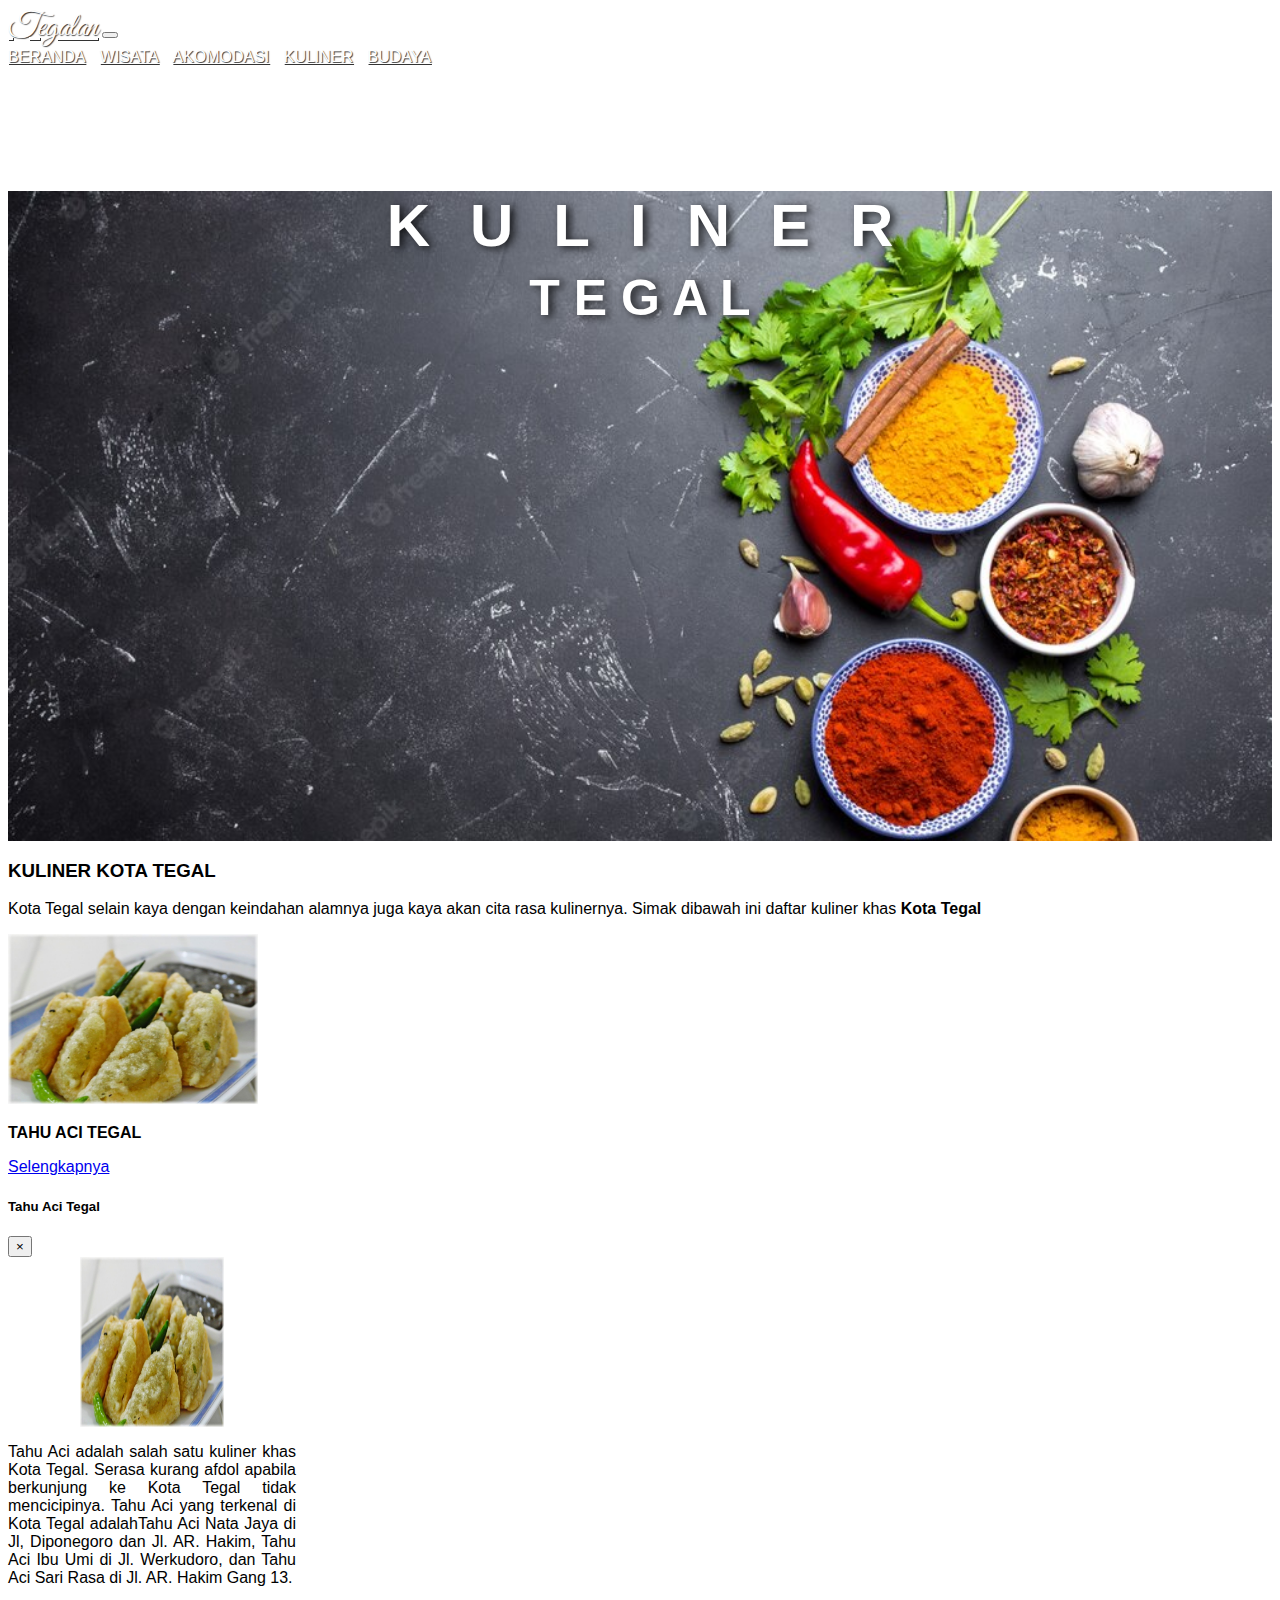
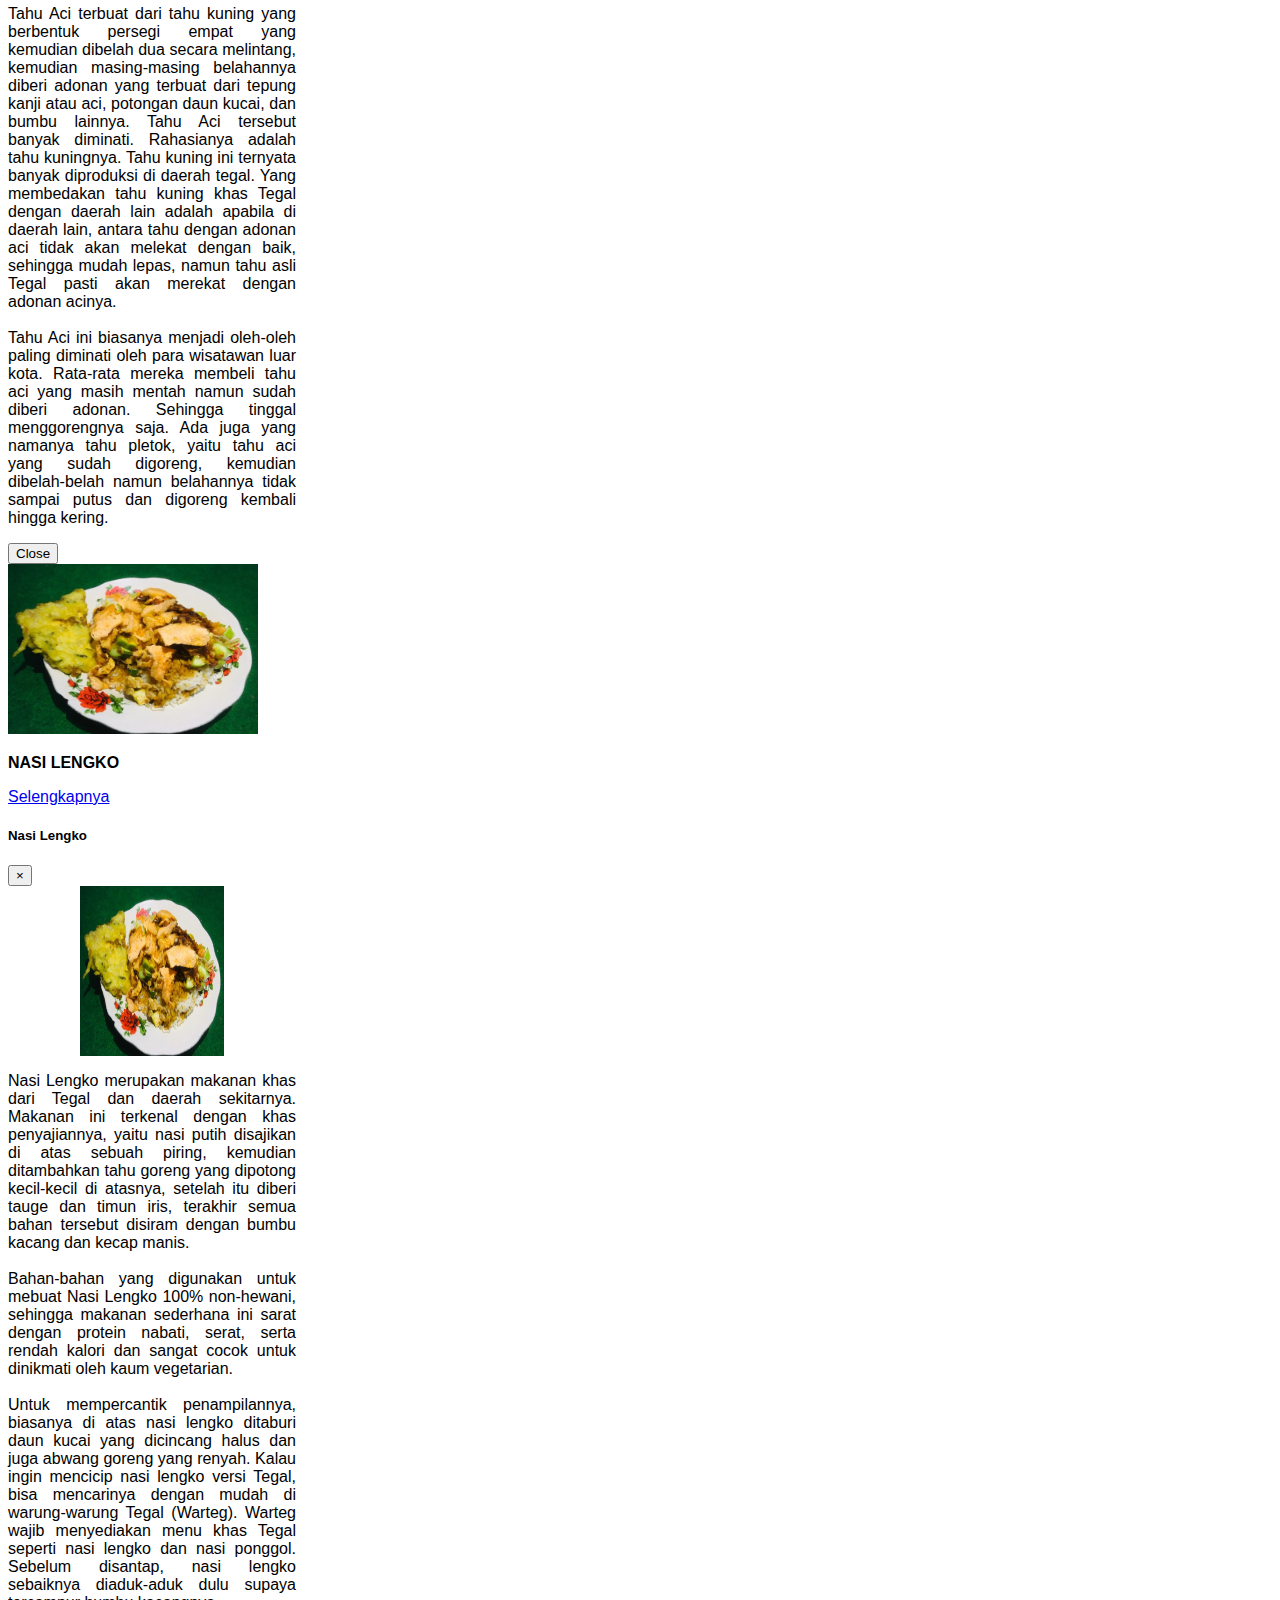
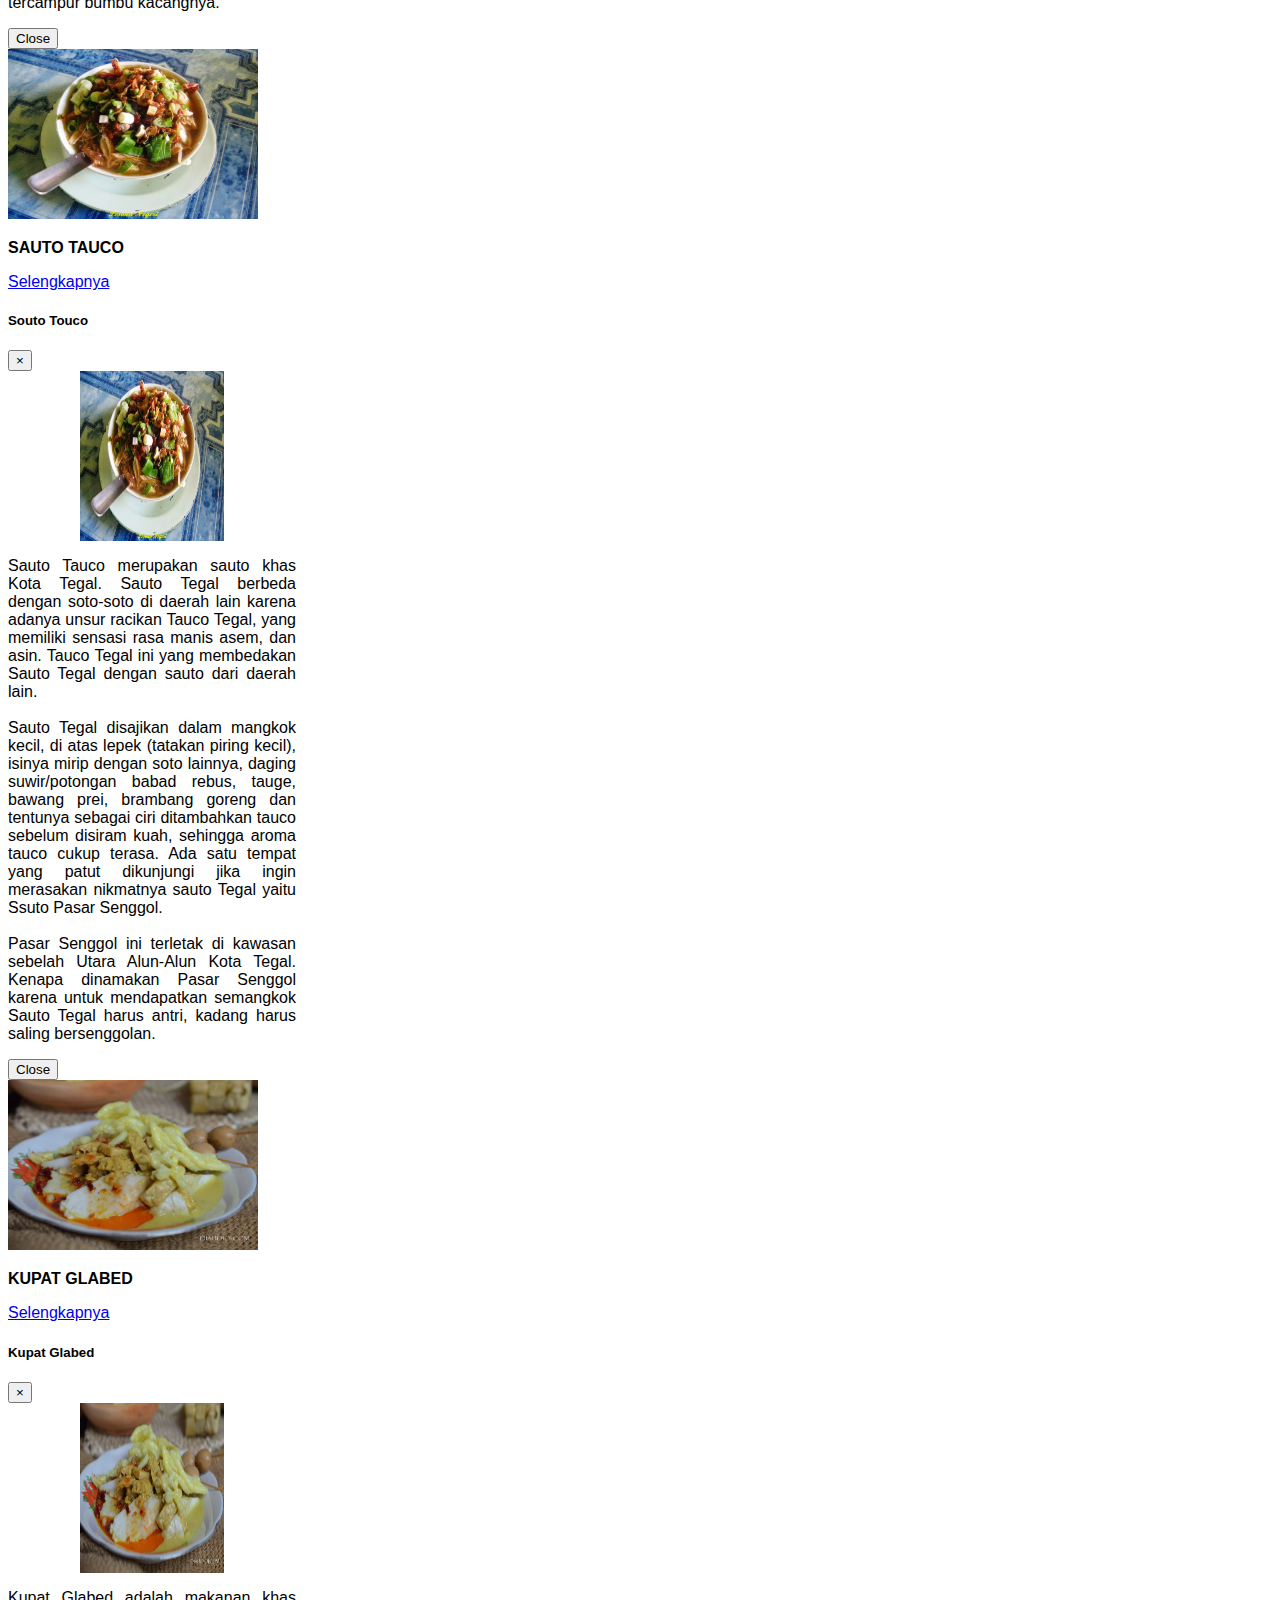
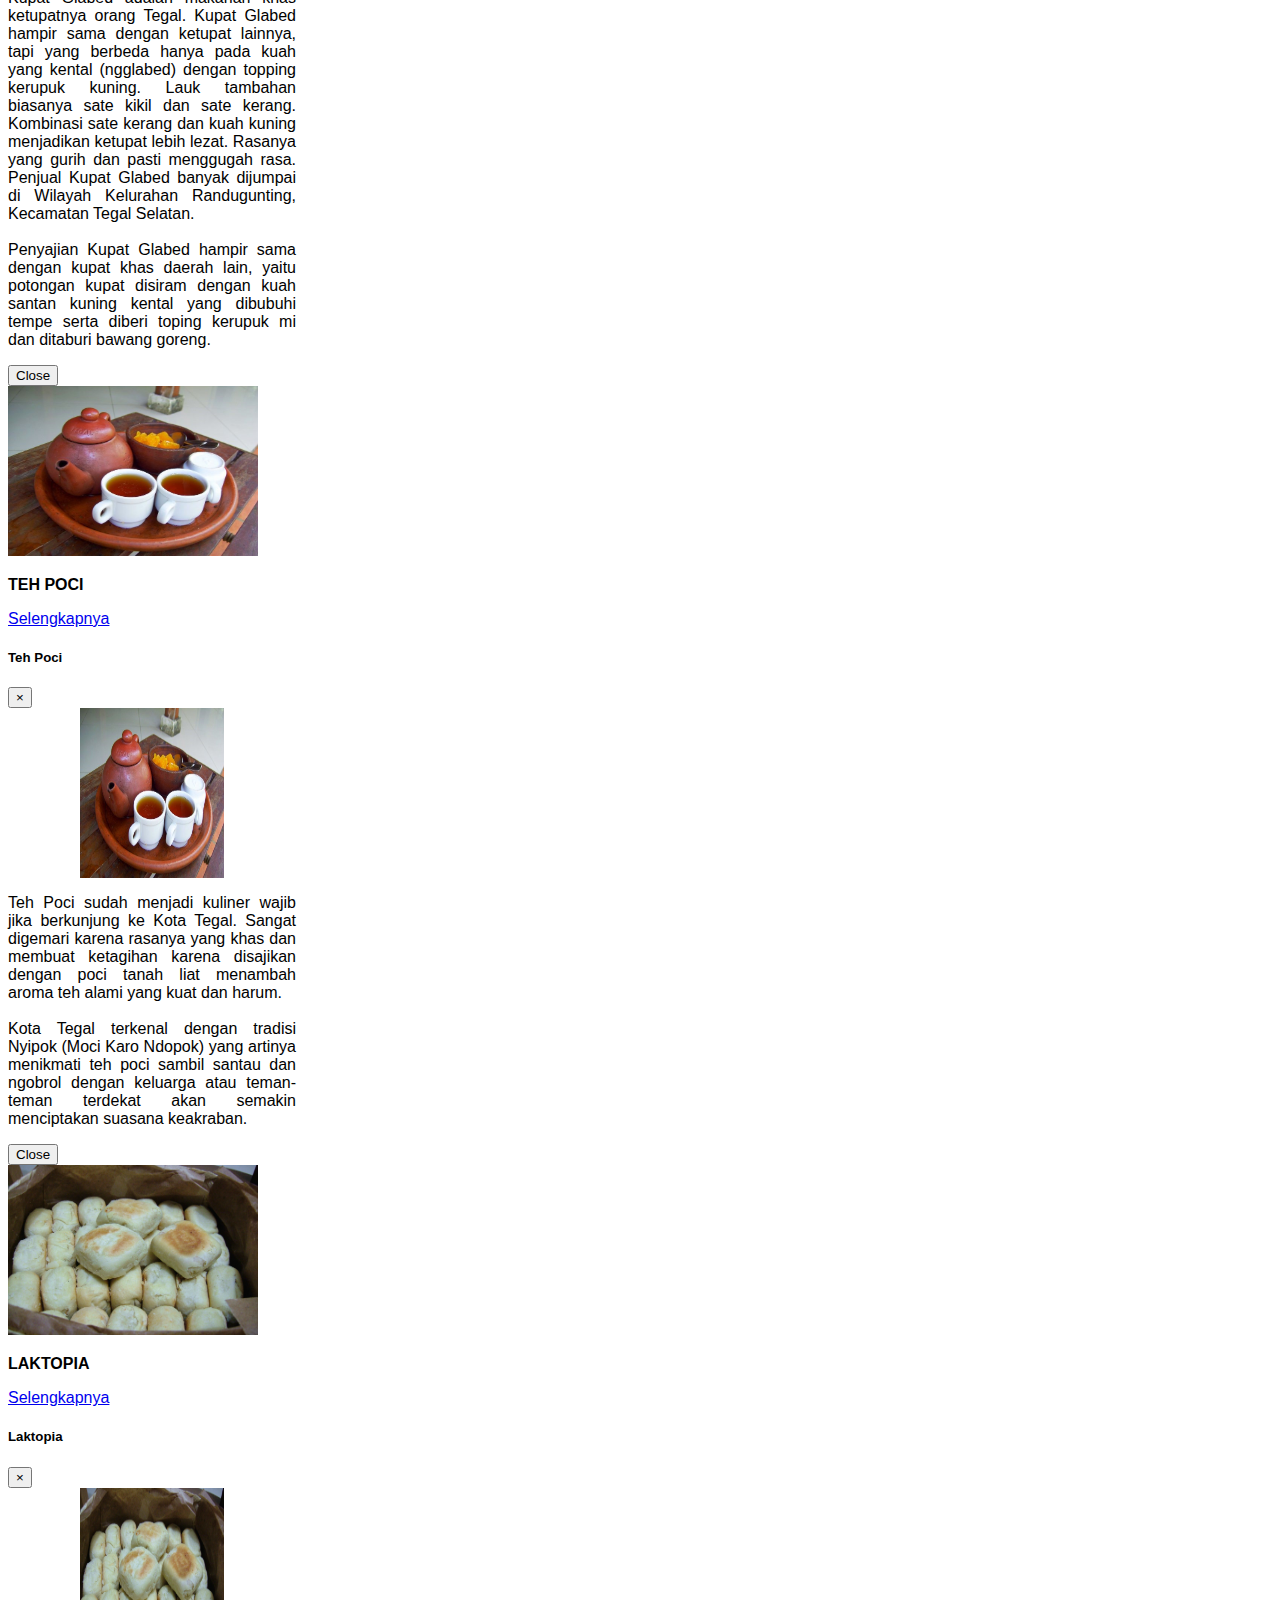
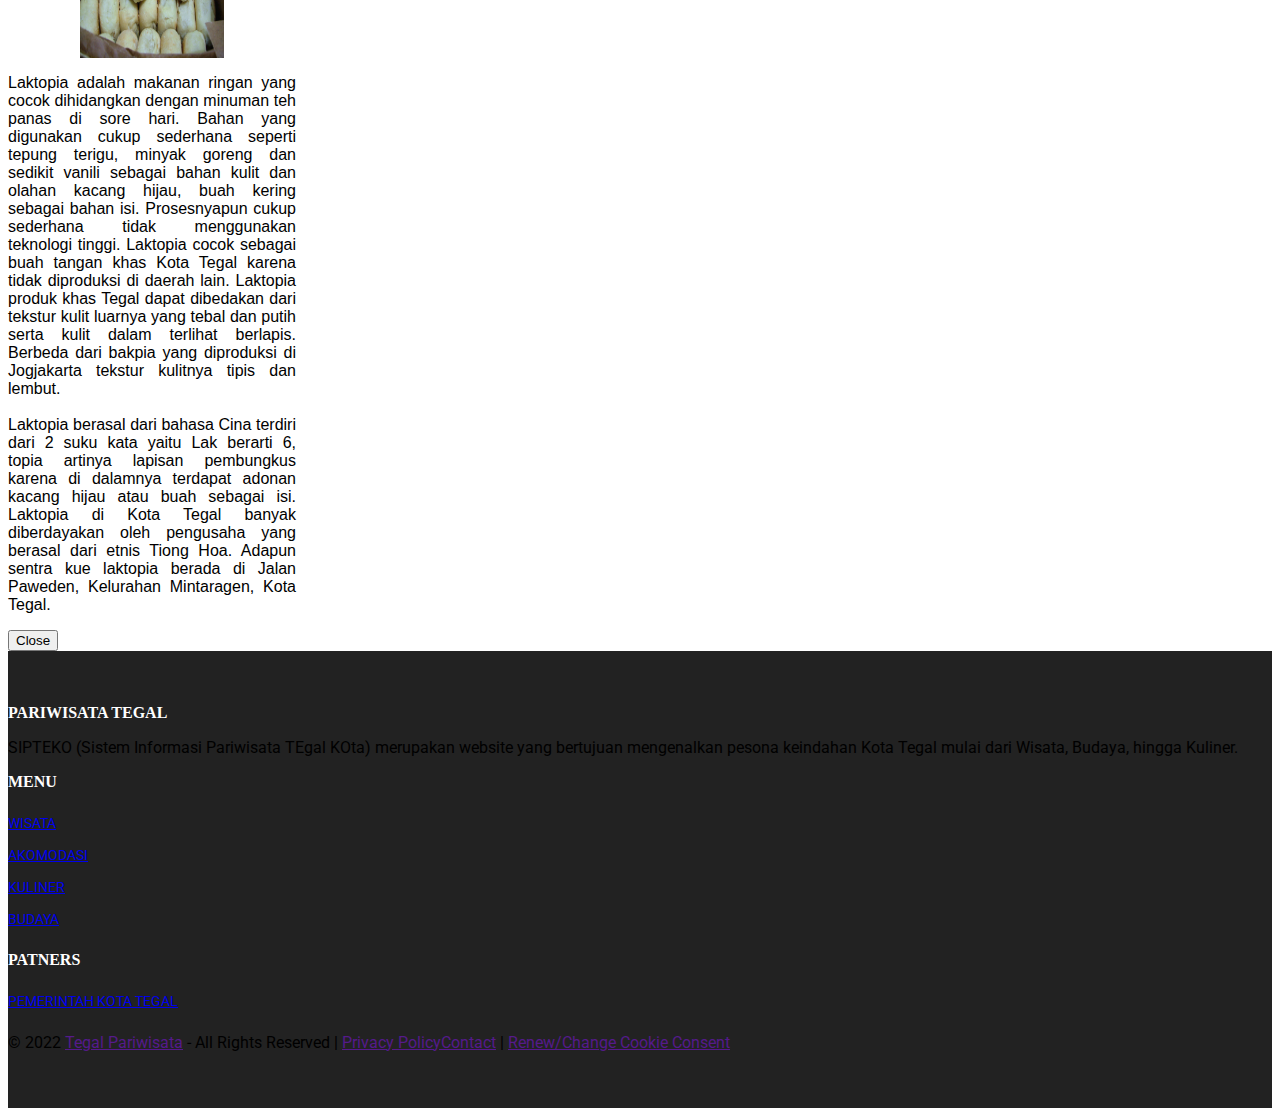
<file: kuliner.html>
<!doctype html>
<html lang="en">

<head>
    <!-- Required meta tags -->
    <meta charset="utf-8">
    <meta name="viewport" content="width=device-width, initial-scale=1, shrink-to-fit=no">

    <!-- Bootstrap CSS -->
    <link rel="stylesheet" href="https://cdn.jsdelivr.net/npm/bootstrap@4.6.1/dist/css/bootstrap.min.css"
        integrity="sha384-zCbKRCUGaJDkqS1kPbPd7TveP5iyJE0EjAuZQTgFLD2ylzuqKfdKlfG/eSrtxUkn" crossorigin="anonymous">

    <!-- Font -->
    <link href="https://fonts.googleapis.com/css2?family=Great+Vibes&family=Roboto:ital,wght@1,300&display=swap" rel="stylesheet">

    <!-- Font Logo -->
    <link href="https://fonts.googleapis.com/css2?family=Great+Vibes&display=swap" rel="stylesheet">

    <!-- Font Jumbotron -->
    <link href="https://fonts.googleapis.com/css2?family=Water+Brush&display=swap" rel="stylesheet">

    <!-- My CSS -->
    <link rel="stylesheet" href="kuliner.css">

    <title>Tegal Pariwisata</title>
</head>

<body>
    <!-- navbar -->
    <nav class="navbar navbar-expand-lg navbar-light">
        <div class="container">
            <a class="navbar-brand" href="index.html">Tegalan</a>
            <button class="navbar-toggler" type="button" data-toggle="collapse" data-target="#navbarNavAltMarkup"
                aria-controls="navbarNavAltMarkup" aria-expanded="false" aria-label="Toggle navigation">
                <span class="navbar-toggler-icon"></span>
            </button>
            <div class="collapse navbar-collapse" id="navbarNavAltMarkup">
                <div class="navbar-nav ml-auto">
                    <a class="nav-link" href="index.html">Beranda</a>
                    <a class="nav-link" href="wisata.html">Wisata</a>
                    <a class="nav-link" href="akomodasi.html">Akomodasi</a>
                    <a class="nav-link" href="kuliner.html">Kuliner</a>
                    <a class="nav-link" href="budaya.html">Budaya</a>
                </div>
            </div>
        </div>
    </nav>
    <!-- end navbar -->

    <section id="slider">
        <div class="jumbotron jumbotron-fluid">
            <div class="container">
                <p class="display-4"><span>K</span><span>U</span><span>L</span><span>I</span><span>N</span><span>E</span><span>R</span><br><span style="font-size:50px ;">T E G A L</span>
                </p>
            </div>
        </div>
    </section>

    <!-- destination -->
    <section class="destinasi mt-5" id="destinasi">
        <div class="container-lg">
            <!-- Wisata Alam -->
            <div class="title">
                <h3 class="display-5 mt-3">KULINER KOTA TEGAL</h3>
                <p>Kota Tegal selain kaya dengan keindahan alamnya juga kaya akan cita rasa kulinernya. Simak dibawah ini daftar kuliner khas<b> Kota Tegal</b></p>
            </div>
            
                <div class="row mt-4">
                    <div class="col-md-4 mb-3">
                        <div class="card" style="width: 18rem;">
                            <img src="img/aci.jpg" class="rounded mx-auto mt-3" width="250px" ">
                            <div class="card-body">
                                <p class="card-text">TAHU ACI TEGAL</p>
                                <!-- Button trigger modal -->
                                <a href="#" class="card-modal" data-toggle="modal"
                                    data-target="#aci">Selengkapnya</a>
                                <!-- Modal -->
                                <div class="modal fade" id="aci" tabindex="-1" aria-labelledby="exampleModalLabel"
                                    aria-hidden="true">
                                    <div class="modal-dialog">
                                        <div class="modal-content">
                                            <div class="modal-header">
                                                <h5 class="modal-title" id="exampleModalLabel">Tahu Aci Tegal
                                                </h5>
                                                <button type="button" class="close" data-dismiss="modal" aria-label="Close">
                                                    <span aria-hidden="true">&times;</span>
                                                </button>
                                            </div>
                                            <div class="modal-body">
                                                <img src="img//aci.jpg" class="rounded" width="250px">
                                                <p class="dest mt-3"  ;">Tahu Aci adalah salah satu kuliner khas Kota Tegal. Serasa kurang afdol apabila berkunjung ke Kota Tegal tidak mencicipinya. Tahu Aci yang terkenal di Kota Tegal adalahTahu Aci Nata Jaya di Jl, Diponegoro dan Jl. AR. Hakim, Tahu Aci Ibu Umi di Jl. Werkudoro, dan Tahu Aci Sari Rasa di Jl. AR. Hakim Gang 13.
                                                    <br>
                                                    <br>
                                                    Tahu Aci terbuat dari tahu kuning yang berbentuk persegi empat yang kemudian dibelah dua secara melintang, kemudian masing-masing belahannya diberi adonan yang terbuat dari tepung kanji atau aci, potongan daun kucai, dan bumbu lainnya. Tahu Aci tersebut banyak diminati. Rahasianya adalah tahu kuningnya. Tahu kuning ini ternyata banyak diproduksi di daerah tegal. Yang membedakan tahu kuning khas Tegal dengan daerah lain adalah apabila di daerah lain, antara tahu dengan adonan aci tidak akan melekat dengan baik, sehingga mudah lepas, namun tahu asli Tegal pasti akan merekat dengan adonan acinya.
                                                    <br>
                                                    <br>
                                                    Tahu Aci ini biasanya menjadi oleh-oleh paling diminati oleh para wisatawan luar kota. Rata-rata mereka membeli tahu aci yang masih mentah namun sudah diberi adonan. Sehingga tinggal menggorengnya saja. Ada juga yang namanya tahu pletok, yaitu tahu aci yang sudah digoreng, kemudian dibelah-belah namun belahannya tidak sampai putus dan digoreng kembali hingga kering.
                                                </p>
                                            </div>
                                            <div class="modal-footer">
                                                <button type="button" class="btn btn-secondary"
                                                    data-dismiss="modal">Close</button>
                                            </div>
                                        </div>
                                    </div>
                                </div>
                            </div>
                        </div>
                    </div>
                <div class="col-md-4 mb-3">
                    <div class="card" style="width: 18rem;">
                        <img src="img/lengko.jpg" class="rounded mx-auto mt-3" width="250px">
                        <div class="card-body">
                            <p class="card-text">NASI LENGKO</p>
                            <!-- Button trigger modal -->
                            <a href="#" class="card-modal" data-toggle="modal"
                                data-target="#bukitsepuser">Selengkapnya</a>
                            <!-- Modal -->
                            <div class="modal fade" id="bukitsepuser" tabindex="-1" aria-labelledby="exampleModalLabel"
                                aria-hidden="true">
                                <div class="modal-dialog">
                                    <div class="modal-content">
                                        <div class="modal-header">
                                            <h5 class="modal-title" id="exampleModalLabel"> Nasi Lengko</h5>
                                            <button type="button" class="close" data-dismiss="modal" aria-label="Close">
                                                <span aria-hidden="true">&times;</span>
                                            </button>
                                        </div>
                                        <div class="modal-body">
                                            <img src="img/lengko.jpg" class="rounded" width="250px">
                                            <p class="dest mt-3">Nasi Lengko merupakan makanan khas dari Tegal dan daerah sekitarnya. Makanan ini terkenal dengan khas penyajiannya, yaitu nasi putih disajikan di atas sebuah piring, kemudian ditambahkan tahu goreng yang dipotong kecil-kecil di atasnya, setelah itu diberi tauge dan timun iris, terakhir semua bahan tersebut disiram dengan bumbu kacang dan kecap manis.
                                                <br>
                                                <br>
                                                Bahan-bahan yang digunakan untuk mebuat Nasi Lengko 100% non-hewani, sehingga makanan sederhana ini sarat dengan protein nabati, serat, serta rendah kalori dan sangat cocok untuk dinikmati oleh kaum vegetarian.
                                                <br>
                                                <br>
                                                Untuk mempercantik penampilannya, biasanya di atas nasi lengko ditaburi daun kucai yang dicincang halus dan juga abwang goreng yang renyah. Kalau ingin mencicip nasi lengko versi Tegal, bisa mencarinya dengan mudah di warung-warung Tegal (Warteg). Warteg wajib menyediakan menu khas Tegal seperti nasi lengko dan nasi ponggol. Sebelum disantap, nasi lengko sebaiknya diaduk-aduk dulu supaya tercampur bumbu kacangnya.
                                            </p>
                                        </div>
                                        <div class="modal-footer">
                                            <button type="button" class="btn btn-secondary"
                                                data-dismiss="modal">Close</button>
                                        </div>
                                    </div>
                                </div>
                            </div>
                            <!-- end modal -->
                        </div>
                    </div>
                </div>
                <div class="col-md-4 mb-3">
                    <div class="card" style="width: 18rem;">
                        <img src="img/tauco.jpg" class="rounded mx-auto mt-3" width="250px">
                        <div class="card-body">
                            <p class="card-text">SAUTO TAUCO</p>
                            <!-- Button trigger modal -->
                            <a href="#" class="card-modal" data-toggle="modal" data-target="#kajar">Selengkapnya</a>
                            <!-- Modal -->
                            <div class="modal fade" id="kajar" tabindex="-1" aria-labelledby="exampleModalLabel"
                                aria-hidden="true">
                                <div class="modal-dialog">
                                    <div class="modal-content">
                                        <div class="modal-header">
                                            <h5 class="modal-title" id="destinasi-wisata">Souto Touco</h5>
                                            <button type="button" class="close" data-dismiss="modal" aria-label="Close">
                                                <span aria-hidden="true">&times;</span>
                                            </button>
                                        </div>
                                        <div class="modal-body">
                                            <img src="img/tauco.jpg" class="rounded" width="250px">
                                            <p class="dest mt-3">Sauto Tauco merupakan sauto khas Kota Tegal. Sauto Tegal berbeda dengan soto-soto di daerah lain karena adanya unsur racikan Tauco Tegal, yang memiliki sensasi rasa manis asem, dan asin. Tauco Tegal ini yang membedakan Sauto Tegal dengan sauto dari daerah lain.
                                                <br>
                                                <br>
                                                Sauto Tegal disajikan dalam mangkok kecil, di atas lepek (tatakan piring kecil), isinya mirip dengan soto lainnya, daging suwir/potongan babad rebus, tauge, bawang prei, brambang goreng dan tentunya sebagai ciri ditambahkan tauco sebelum disiram kuah, sehingga aroma tauco cukup terasa. Ada satu tempat yang patut dikunjungi jika ingin merasakan nikmatnya sauto Tegal yaitu Ssuto Pasar Senggol.
                                                <br>
                                                <br>
                                                Pasar Senggol ini terletak di kawasan sebelah Utara Alun-Alun Kota Tegal. Kenapa dinamakan Pasar Senggol karena untuk mendapatkan semangkok Sauto Tegal harus antri, kadang harus saling bersenggolan.
                                            </p>
                                        </div>
                                        <div class="modal-footer">
                                            <button type="button" class="btn btn-secondary"
                                                data-dismiss="modal">Close</button>
                                        </div>
                                    </div>
                                </div>
                            </div>
                            <!-- end modal -->
                        </div>
                    </div>
                </div>
                <div class="col-md-4 mb-3">
                    <div class="card" style="width: 18rem;">
                        <img src="img/kupat.jpg" class="rounded mx-auto mt-3" width="250px">
                        <div class="card-body">
                            <p class="card-text">KUPAT GLABED</p>
                            <!-- Button trigger modal -->
                            <a href="#" class="card-modal" data-toggle="modal"
                                data-target="#alamsemliro">Selengkapnya</a>
                            <!-- Modal -->
                            <div class="modal fade" id="alamsemliro" tabindex="-1" aria-labelledby="exampleModalLabel"
                                aria-hidden="true">
                                <div class="modal-dialog">
                                    <div class="modal-content">
                                        <div class="modal-header">
                                            <h5 class="modal-title" id="exampleModalLabel"> Kupat Glabed</h5>
                                            <button type="button" class="close" data-dismiss="modal" aria-label="Close">
                                                <span aria-hidden="true">&times;</span>
                                            </button>
                                        </div>
                                        <div class="modal-body">
                                            <img src="img/kupat.jpg" class="rounded" width="250px">
                                            <p class="dest mt-3">Kupat Glabed adalah makanan khas ketupatnya orang Tegal. Kupat Glabed hampir sama dengan ketupat lainnya, tapi yang berbeda hanya pada kuah yang kental (ngglabed) dengan topping kerupuk kuning. Lauk tambahan biasanya sate kikil dan sate kerang. Kombinasi sate kerang dan kuah kuning menjadikan ketupat lebih lezat. Rasanya yang gurih dan pasti menggugah rasa. Penjual Kupat Glabed banyak dijumpai di Wilayah Kelurahan Randugunting, Kecamatan Tegal Selatan.
                                                <br>
                                                <br>
                                                Penyajian Kupat Glabed hampir sama dengan kupat khas daerah lain, yaitu potongan kupat disiram dengan kuah santan kuning kental yang dibubuhi tempe serta diberi toping kerupuk mi dan ditaburi bawang goreng.
                                        </div>
                                        <div class="modal-footer">
                                            <button type="button" class="btn btn-secondary"
                                                data-dismiss="modal">Close</button>
                                        </div>
                                    </div>
                                </div>
                            </div>
                        </div>
                        
                    </div>
                </div>
                <div class="col-md-4 mb-3">
                    <div class="card" style="width: 18rem;">
                        <img src="img/poci.jpg" class="rounded mx-auto mt-3" width="250px">
                        <div class="card-body">
                            <p class="card-text">TEH POCI</p>
                            <!-- Button trigger modal -->
                            <a href="#" class="card-modal" data-toggle="modal"
                                data-target="#alamsemliro">Selengkapnya</a>
                            <!-- Modal -->
                            <div class="modal fade" id="alamsemliro" tabindex="-1" aria-labelledby="exampleModalLabel"
                                aria-hidden="true">
                                <div class="modal-dialog">
                                    <div class="modal-content">
                                        <div class="modal-header">
                                            <h5 class="modal-title" id="exampleModalLabel"> Teh Poci</h5>
                                            <button type="button" class="close" data-dismiss="modal" aria-label="Close">
                                                <span aria-hidden="true">&times;</span>
                                            </button>
                                        </div>
                                        <div class="modal-body">
                                            <img src="img/poci.jpg" class="rounded" width="250px">
                                            <p class="dest mt-3">Teh Poci sudah menjadi kuliner wajib jika berkunjung ke Kota Tegal. Sangat digemari karena rasanya yang khas dan membuat ketagihan karena disajikan dengan poci tanah liat menambah aroma teh alami yang kuat dan harum.
                                                <br>
                                                <br>
                                                Kota Tegal terkenal dengan tradisi Nyipok (Moci Karo Ndopok) yang artinya menikmati teh poci sambil santau dan ngobrol dengan keluarga atau teman-teman terdekat akan semakin menciptakan suasana keakraban.
                                        </div>
                                        <div class="modal-footer">
                                            <button type="button" class="btn btn-secondary"
                                                data-dismiss="modal">Close</button>
                                        </div>
                                    </div>
                                </div>
                            </div>
                        </div>
                        
                    </div>
                </div>
                <div class="col-md-4 mb-3">
                    <div class="card" style="width: 18rem;">
                        <img src="img/laktopia.png" class="rounded mx-auto mt-3" width="250px">
                        <div class="card-body">
                            <p class="card-text">LAKTOPIA</p>
                            <!-- Button trigger modal -->
                            <a href="#" class="card-modal" data-toggle="modal"
                                data-target="#rita">Selengkapnya</a>
                            <!-- Modal -->
                            <div class="modal fade" id="rita" tabindex="-1" aria-labelledby="exampleModalLabel"
                                aria-hidden="true">
                                <div class="modal-dialog">
                                    <div class="modal-content">
                                        <div class="modal-header">
                                            <h5 class="modal-title" id="exampleModalLabel"> Laktopia</h5>
                                            <button type="button" class="close" data-dismiss="modal" aria-label="Close">
                                                <span aria-hidden="true">&times;</span>
                                            </button>
                                        </div>
                                        <div class="modal-body">
                                            <img src="img/laktopia.png" class="rounded" width="250px">
                                            <p class="dest mt-3">Laktopia adalah makanan ringan yang cocok dihidangkan dengan minuman teh panas di sore hari. Bahan yang digunakan cukup sederhana seperti tepung terigu, minyak goreng dan sedikit vanili sebagai bahan kulit dan olahan kacang hijau, buah kering sebagai bahan isi. Prosesnyapun cukup sederhana tidak menggunakan teknologi tinggi. Laktopia cocok sebagai buah tangan khas Kota Tegal karena tidak diproduksi di daerah lain. Laktopia produk khas Tegal dapat dibedakan dari tekstur kulit luarnya yang tebal dan putih serta kulit dalam terlihat berlapis. Berbeda dari bakpia yang diproduksi di Jogjakarta tekstur kulitnya tipis dan lembut.
                                            <br>
                                            <br>
                                            Laktopia berasal dari bahasa Cina terdiri dari 2 suku kata yaitu Lak berarti 6, topia artinya lapisan pembungkus karena di dalamnya terdapat adonan kacang hijau atau buah sebagai isi. Laktopia di Kota Tegal banyak diberdayakan oleh pengusaha yang berasal dari etnis Tiong Hoa. Adapun sentra kue laktopia berada di Jalan Paweden, Kelurahan Mintaragen, Kota Tegal.
                                            </p>
                                        </div>
                                        <div class="modal-footer">
                                            <button type="button" class="btn btn-secondary"
                                                data-dismiss="modal">Close</button>
                                        </div>
                                    </div>
                                </div>
                            </div>
                        </div>
                    </div>
                    
                </div>
            </div>
        </div>
    </section>
    <!-- end destination -->

    <!-- footer -->
    <footer class="mt-3">
        <div class="footer text-white">
            <div class="container">
                <div class="row justify-content-between">
                    <div class="col-lg-4 col-md-6 col-sm-12">
                        <h2>Pariwisata Tegal</h2>
                        <p class="p-footer" style="font-family: 'Roboto';">SIPTEKO (Sistem Informasi Pariwisata TEgal KOta) merupakan website yang bertujuan mengenalkan pesona keindahan Kota Tegal mulai dari Wisata, Budaya, hingga Kuliner.</p>
                        <div class="container">
                            <div class="row pt-4">
                                <div class="col-12">
                                </div>
                                <div class="col-12 social">
                                    <a href="#"><i class="fa fa-facebook"></i></a>
                                    <a href="#"><i class="fa fa-twitter"></i></a>
                                    <a href="#"><i class="fa fa-whatsapp"></i></a>
                                    <a href="#"><i class="fa fa-instagram"></i></a>
                                </div>
                            </div>
                        </div>
                    </div>
                    <div class="col-lg-4 col-md-6 col-sm-12">
                        <div class="row">
                            <div class="col-lg-6 col-md-6 col-sm-12" style="margin-bottom: 15px;">
                                <h2>Menu</h2>
                                <ul>
                                    <li class="footer-item">
                                        <a class="footer-link text-white" href="wisata.html">Wisata</a>
                                    </li>
                                    <li class="footer-item">
                                        <a class="footer-link text-white" href="akomodasi.html">Akomodasi</a>
                                    </li>
                                    <li class="footer-item">
                                        <a class="footer-link text-white" href="kuliner.html">Kuliner</a>
                                    </li> 
                                    <li class="footer-item">
                                        <a class="footer-link text-white" href="budaya.html">Budaya</a>
                                    </li>
                                </ul>
                            </div>
                            <div class="col-lg6 col-md-6 col-sm-12">
                                <h2>PATNERS</h2>
                                <ul>
                                    <li class="footer-socmed">
                                        <a class="footer-link text-white" href="https://www.tegalkota.go.id/v2/index.php?lang=id" target="_blank"><ion-icon name="logo-facebook"></ion-icon> PEMERINTAH KOTA TEGAL</a>
                                    </li>
                                </ul>
                            </div>
                        </div>
                    </div>
                    <div class="col-12">
                        <p class="text-center">
                            © 2022 <a href="" class="copyright text-white">Tegal Pariwisata</a> - All Rights Reserved | <a href="" class="copyright text-white">Privacy Policy</a><a href="" class="copyright text-white">Contact</a> | <a href="" class="copyright text-white">Renew/Change Cookie Consent</a>
                        </p>
                    </div>
                </div>
        </div>
    </section>
    <!-- end destination -->

    <script src="https://cdn.jsdelivr.net/npm/jquery@3.5.1/dist/jquery.slim.min.js"
        integrity="sha384-DfXdz2htPH0lsSSs5nCTpuj/zy4C+OGpamoFVy38MVBnE+IbbVYUew+OrCXaRkfj"
        crossorigin="anonymous"></script>
    <script src="https://cdn.jsdelivr.net/npm/bootstrap@4.6.1/dist/js/bootstrap.bundle.min.js"
        integrity="sha384-fQybjgWLrvvRgtW6bFlB7jaZrFsaBXjsOMm/tB9LTS58ONXgqbR9W8oWht/amnpF"
        crossorigin="anonymous"></script>

</body>

</html>
</file>
<file: style.css>
body {
    font-family: 'Poppins', sans-serif;
}


.navbar-brand {
    font-family: 'Great Vibes', cursive;
    font-size: 32px;
    font-weight: 300;
}

/* Jumbotron */
.jumbotron {
    background-image: url(img/jumbotron-second.png);
    background-size: cover;
    height: 650px;
}

.jumbotron .display-4 {
    color: white;
    text-align: center;
    margin-top: 200px;
    font-weight: 300;
    font-size: 60px;
    text-shadow: 4px 2px 9px rgba(0, 0, 0, 0.8);
}

.jumbotron .display-4 span {
    font-family: 'Poppins', sans-serif;
    font-weight: 600;
    margin: 20px;
}


.descontainer{
    background-color: #f9f9f9;
    margin: 30px 30px 20px 25px;
    padding: 30px
}
/* content */
* {
    /* digunakan untuk menghapus seluruh padding dan margin standar yang diberikan browser pada elemen */
    margin: 0;
    padding: 0;

    /* Menggunakan border-box dalam perhitungan dimensi box-nya */
    box-sizing: border-box;
}

.container1 {
    width: 700px;
    height: 200px;
    margin: 0 auto;
    display: flex;
    flex-direction: row;
    flex-wrap: wrap;
    justify-content: center;
    width: 100%;
}

.left-content {
    text-align: center;
    line-height: 20px;
    width: 33.3%;
    height: 100%;
    float: left;
}


.center-content {
    text-align: center;
    line-height: 20px;
    width: 33.3%;
    height: 100%;
    float: left;
}

.right-content {
    text-align: center;
    line-height: 20px;
    width: 33.3%;
    height: 100%;
    float: left;
}

    /* digunakan untuk memindahkan posisi elemen ke sisi kanan container */

/* image set */

.image-set{
	width: 90%;
	margin: 100px auto;
    padding-left: 80px;

}
.image-set .image-box{
	position:relative;
	text-align: center;
	display: inline-flex
}
.image-set img{
	width: 300px;
	height: 200px;
}
.image-set .image-box .image-content{
	position: absolute;
	overflow: hidden;
	bottom: 1%;
	left: 0;
	right: 0;
	width: 100%;
	height: 0%;
	transition: .5s ease;

}
.image-set .image-box .image-content .text{
	position: absolute;
	text-transform: uppercase;
	background: rgba(0,0,0,0.7);
	width: 100%;
	height: auto;
	text-align: center;
	top: 50%;
	left: 50%;
	transform: translate(-50%, -50%);
	-webkit-transform: translate(-50%, -50%);
	-ms-transform: translate(-50%, -50%);
}
.image-set .image-box .image-content .text a{
	text-decoration: none;
}
.image-set .image-box .image-content .text h1{
	color: #fff;
	font-family: Nunito;
	font-size: 30px;
}
.image-set .image-box:hover .image-content{
	cursor: pointer;
	height: 25%;
	transition: 0.5s;
}
/* info panel */
.info-panel {
    box-shadow: 0 3px 20px rgba(0, 0, 0, 0.4);
    border-radius: 12px;
    margin-top: -200px;
    background-color: white;
    padding: 30px;
}

.info-panel img {
    width: 200px;
    height: 200px;
    margin-right: 15px;
    margin-left: 4px;
    text-align: center;
}

.imgpanel {
    color: white;
    text-shadow: 1px 1px 1px rgba(0, 0, 0, 0.8);
}

/* about */
.text-card {
    text-align: center;
    font-weight: 700;
    font-size: 40px;
}

.text-card1,
.text-card2 {
    text-align: center;
    font-weight: 500;
    font-size: 16px;
}

.btn {
    border-radius: 20px;
}



.contactme {
    color: #ffffff;
    font-weight: 800;
    font-size: 25px;
    text-align: center;
    text-shadow: 1px 1px 1px rgba(0, 0, 0, 0.5);
}

.text-h2 {
    font-family:'Roboto';
    color: #000000;
    font-weight: 800;
    font-size: 30px;
}

.form-group {
    color: #000000;
    font-size: 14px;
}

.form-control {
    border-radius: 10px;
}


li.footer-item {
    list-style: none;
    font-family: 'Roboto';
    text-transform: uppercase;
    line-height: 2;
 }
 
 li.footer-socmed {
    list-style: none;
    font-family: 'Roboto';
    text-transform: uppercase;
    line-height: 2;
 }
 
 a.footer-link {
    font-size: 14px;
    transition: 0.5s;
 }
 
 a.footer-link:hover {
    color: #424851;
    text-decoration: none;
    transition: 0.5s;
 }
 
 .icon-inner {
    padding-top: 1px;
 }
 
 .footer {
    background-color: #222222;
     padding: 2.5rem 0;
     font-family: 'Roboto';
     font-size: small;
 }
 
 h2 {
    font-size: 16px;
     font-family: 'Oswald Bold';
     color: #FFFFFF;
     margin-bottom: 14px;
     text-transform: uppercase;
 }
 
 p.p-footer {
    font-family: 'Oswald Light';
    font-size: 16px;
 }
 .footer ul {
    padding: 0px;
  }

/* Dekstop Version */
@media (min-width: 1000px) {

    .navbar-brand,
    .nav-link {
        color: white !important;
        text-shadow: 1px 1px 1px rgba(0, 0, 0, 0.8);
    }

    .nav-link {
        margin-right: 10px;
        text-transform: uppercase;
    }

    .nav-link:hover::after {
        content: '';
        display: block;
        border-bottom: 3px solid #5000ca;
        width: 50%;
        margin: auto;
        padding-bottom: 5px;
        margin-bottom: -8px;
    }

    .jumbotron {
        margin-top: -75px;
    }

}
</file>
<file: budaya.css>
body {
    font-family: 'Montserrat', sans-serif;
}

h3 {
    font-weight: bold;
}

.navbar-brand {
    font-family: 'Great Vibes', cursive;
    font-size: 32px;
    font-weight: 300;
    color: black;
}
.jumbotron {
    background-image: url(img/retro-batik-design-indonesia-culture-wallpaper-4863.png);
    background-size: cover;
    height: 650px;
}

.jumbotron .display-4 {
    color: white;
    text-align: center;
    margin-top: 200px;
    font-weight: 300;
    font-size: 60px;
    text-shadow: 4px 2px 9px rgba(0, 0, 0, 0.8);
}

.jumbotron .display-4 span {
    font-family: 'Poppins', sans-serif;
    font-weight: 600;
    margin: 20px;
}

.descontainer{
    background-color: #f9f9f9;
    margin: 30px 30px 20px 25px;
    padding: 30px
}

.dest {
    text-align: justify;
}

.card-text{
    font-weight: bolder;
}

.card img{
    height: 170px;
}

.modal-body img{
    display: block;
    margin-left: auto;
    margin-right: auto;
     width: 50%;

}

.text-card {
    font-weight: 700;
    font-size: 40px;
}

.profil {
    text-align: justify;
    margin-left: 5px;
}

.logo {
    font-style: italic;
    font-weight: bold;
}

/* footer */
.contactme {
    color: #ffffff;
    font-weight: 800;
    font-size: 25px;
    text-align: center;
    text-shadow: 1px 1px 1px rgba(0, 0, 0, 0.5);
}

.text-h2 {
    font-family:'Roboto';
    color: #000000;
    font-weight: 800;
    font-size: 30px;
}

.form-group {
    color: #000000;
    font-size: 14px;
}

.form-control {
    border-radius: 10px;
}


li.footer-item {
    list-style: none;
    font-family: 'Roboto';
    text-transform: uppercase;
    line-height: 2;
 }
 
 li.footer-socmed {
    list-style: none;
    font-family: 'Roboto';
    text-transform: uppercase;
    line-height: 2;
 }
 
 a.footer-link {
    font-size: 14px;
    transition: 0.5s;
 }
 
 a.footer-link:hover {
    color: #424851;
    text-decoration: none;
    transition: 0.5s;
 }
 
 .icon-inner {
    padding-top: 1px;
 }
 
 .footer {
    background-color: #222222;
     padding: 2.5rem 0;
     font-family: 'Roboto';
 }
 
 h2 {
    font-size: 16px;
     font-family: 'Oswald Bold';
     color: #FFFFFF;
     margin-bottom: 14px;
     text-transform: uppercase;
 }
 
 p.p-footer {
    font-family: 'Oswald Light';
    font-size: 16px;
 }
 .footer ul {
    padding: 0px;
  }

/* Dekstop Version */
@media (min-width: 1000px) {

    .navbar-brand,
    .nav-link {
        color: white !important;
        text-shadow: 1px 1px 1px rgba(0, 0, 0, 0.8);
    }

    .nav-link {
        margin-right: 10px;
        text-transform: uppercase;
    }

    .nav-link:hover::after {
        content: '';
        display: block;
        border-bottom: 3px solid #5000ca;
        width: 50%;
        margin: auto;
        padding-bottom: 5px;
        margin-bottom: -8px;
    }

    .jumbotron {
        margin-top: -75px;
    }

}
</file>
<file: kuliner.css>
body {
    font-family: 'Poppins', sans-serif;
}

h3 {
    font-weight: bold;
}
.navbar-brand {
    font-family: 'Great Vibes', cursive;
    font-size: 32px;
    font-weight: 300;
    color: black;
}
.jumbotron {
    background-image: url(img/indian-food-cooking-background-traditional-indian-spices-ingredients-curry-turmeric-cardamom-garlic-pepper-fresh-cilantro-cinnamon-preparing-exotic-meal-top-view-space-text_92134-1593.jpg);
    background-size: cover;
    height: 650px;
}

.jumbotron .display-4 {
    color: white;
    text-align: center;
    margin-top: 200px;
    font-weight: 300;
    font-size: 60px;
    text-shadow: 4px 2px 9px rgba(0, 0, 0, 0.8);
}

.jumbotron .display-4 span {
    font-family: 'Poppins', sans-serif;
    font-weight: 600;
    margin: 20px;
}

.descontainer{
    background-color: #f9f9f9;
    margin: 30px 30px 20px 25px;
    padding: 30px
}

.dest {
    text-align: justify;
}

.card img{
    height: 170px;
}

.card-text{
    font-weight: bolder;
}

.modal-body img{
    display: block;
    margin-left: auto;
    margin-right: auto;
     width: 50%;

}

.text-card {
    font-weight: 700;
    font-size: 40px;
}

.profil {
    text-align: justify;
    margin-left: 5px;
}

.logo {
    font-style: italic;
    font-weight: bold;
}

/* footer */
.contactme {
    color: #ffffff;
    font-weight: 800;
    font-size: 25px;
    text-align: center;
    text-shadow: 1px 1px 1px rgba(0, 0, 0, 0.5);
}

.text-h2 {
    font-family:'Roboto';
    color: #000000;
    font-weight: 800;
    font-size: 30px;
}

.form-group {
    color: #000000;
    font-size: 14px;
}

.form-control {
    border-radius: 10px;
}


li.footer-item {
    list-style: none;
    font-family: 'Roboto';
    text-transform: uppercase;
    line-height: 2;
 }
 
 li.footer-socmed {
    list-style: none;
    font-family: 'Roboto';
    text-transform: uppercase;
    line-height: 2;
 }
 
 a.footer-link {
    font-size: 14px;
    transition: 0.5s;
 }
 
 a.footer-link:hover {
    color: #424851;
    text-decoration: none;
    transition: 0.5s;
 }
 
 .icon-inner {
    padding-top: 1px;
 }
 
 .footer {
    background-color: #222222;
     padding: 2.5rem 0;
     font-family: 'Roboto';
 }
 
 h2 {
    font-size: 16px;
     font-family: 'Oswald Bold';
     color: #FFFFFF;
     margin-bottom: 14px;
     text-transform: uppercase;
 }
 
 p.p-footer {
    font-family: 'Oswald Light';
    font-size: 16px;
 }
 .footer ul {
    padding: 0px;
  }

/* Dekstop Version */
@media (min-width: 1000px) {

    .navbar-brand,
    .nav-link {
        color: white !important;
        text-shadow: 1px 1px 1px rgba(0, 0, 0, 0.8);
    }

    .nav-link {
        margin-right: 10px;
        text-transform: uppercase;
    }

    .nav-link:hover::after {
        content: '';
        display: block;
        border-bottom: 3px solid #5000ca;
        width: 50%;
        margin: auto;
        padding-bottom: 5px;
        margin-bottom: -8px;
    }

    .jumbotron {
        margin-top: -75px;
    }

}
</file>
